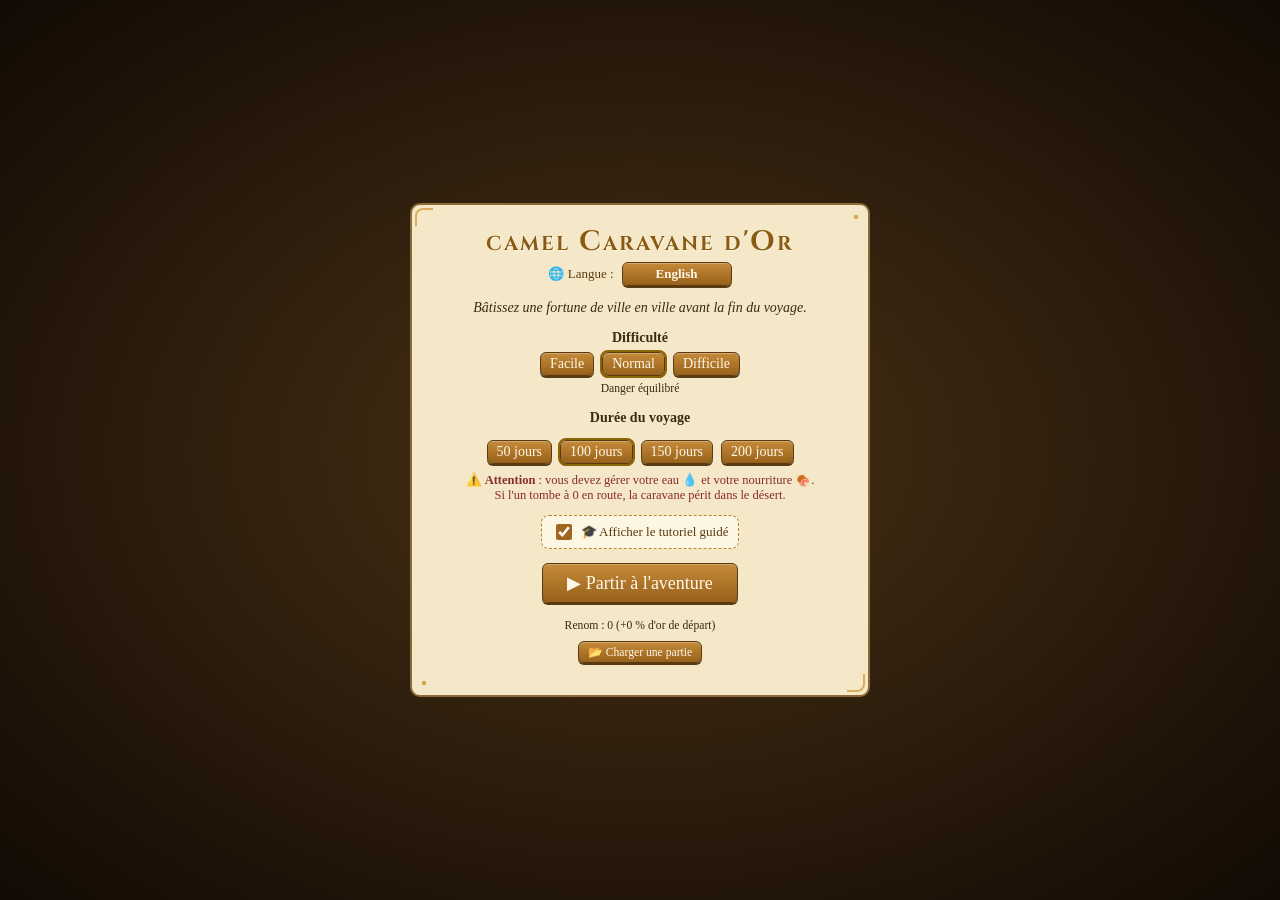
<file: index.html>
<!DOCTYPE html>
<html lang="fr">
<head>
<meta charset="utf-8">
<meta name="viewport" content="width=device-width,initial-scale=1,maximum-scale=1,user-scalable=no,viewport-fit=cover">
<title>Caravane d'Or</title>
<link rel="preconnect" href="https://fonts.googleapis.com">
<link rel="preconnect" href="https://fonts.gstatic.com" crossorigin>
<link href="https://fonts.googleapis.com/css2?family=Cinzel:wght@600;700&family=IM+Fell+English:ital@0;1&display=swap" rel="stylesheet">
<link rel="stylesheet" href="css/style.css">
<link rel="stylesheet" href="css/interface-marche.css">
<link rel="stylesheet" href="css/parchemin.css">
<link rel="stylesheet" href="css/tutorial.css">
<link rel="stylesheet" href="css/event-popup.css">
</head>
<body>
<header>
<h1>camel Caravane d'Or</h1>
<span id="phase">🌅 Jour</span><span class="stat-box gold"><i class="ico ico-coin"></i><b id="gold">0</b></span><span class="stat-box">Richesse <b id="wealth">0</b></span><span class="stat-box">Jour <b id="day">0</b></span><span class="stat-box"><i class="ico ico-compass"></i><b id="km">0</b> km</span><span class="stat-box" id="water-box"><i class="ico ico-water"></i><b id="water">20</b></span><span class="stat-box" id="food-box"><i class="ico ico-meat"></i><b id="food">20</b></span><span class="stat-box renom"><i class="ico ico-star"></i><b id="ren">0</b></span><span id="sp"></span>
<button onclick="confirmNewGame()">Nouvelle carte</button><button onclick="saveGame()" title="Sauvegarder">💾</button><button onclick="loadGame()" title="Charger">📂</button><button onclick="giveUp()" title="Abandonner">🏳️</button><button onclick="toMenu()" title="Menu principal">☰ Menu</button><button onclick="SND=!SND;this.textContent=SND?'🔔':'🔇'">🔔</button><button id="btn-music" onclick="toggleMusic()">🎵</button><button onclick="toggleFullscreen()" id="btn-fullscreen" title="Plein écran / 16:9">⛶</button><div class="barwrap"><i id="barf"></i></div>
</header>
<div class="main" id="main-container">
  <div class="canvas-box">
    <canvas id="cv"></canvas>
    <div id="tip"></div>
    <div id="pops"></div>
    <div id="info" style="min-height:32px"></div>
    <div id="quick" style="display:flex;flex-wrap:wrap;gap:4px"></div>
  </div>
  <div class="log-box closed" id="log-container" onclick="toggleLog()"><div class="log-header">📜 Journal <span id="log-icon">▲</span></div><div id="log"></div></div>
</div>
<div id="overlay-panel" class="overlay-panel hidden">
  <div class="wrap">
    <div class="overlay-header">
      <div class="tabs">
        <button id="tm" onclick="tab='m';ui()">Marché</button>
        <button id="ta" onclick="tab='a';ui()">🔨 Ateliers</button>
        <button id="tu" onclick="tab='u';ui()">Améliorations</button>
        <button id="tc" onclick="tab='c';ui()">📜 Contrats</button>
        <button id="ts" onclick="tab='s';ui()">📊</button>
      </div>
      <div class="overlay-gold" title="Or disponible"><i class="ico ico-coin"></i> Or : <b id="gold-panel">0</b></div>
      <button class="overlay-close" onclick="closePanel()">✕</button>
    </div>
    <div id="panel" class="wrap-content" style="padding:10px; overflow-y:auto;"></div>
  </div>
</div>
<div id="menu"><div class="box"><h1>camel Caravane d'Or</h1><p class="lang-row"><span>🌐 Langue :</span> <button id="lang-toggle" onclick="toggleLanguage()">English</button></p><p><i>Bâtissez une fortune de ville en ville avant la fin du voyage.</i></p><b>Difficulté</b><div class="opt" id="optd"></div><small id="dd"></small><p><b>Durée du voyage</b></p><div class="opt" id="optt"></div><p style="color:#8a2a2a;font-size:12.5px;margin-top:8px">⚠️ <b>Attention</b> : vous devez gérer votre eau 💧 et votre nourriture 🍖.<br>Si l'un tombe à 0 en route, la caravane périt dans le désert.</p><p class="tuto-option"><label><input type="checkbox" id="tuto-enabled" checked> 🎓 Afficher le tutoriel guidé</label></p>
<p><button style="font-size:18px;padding:8px 24px" onclick="startGame()">▶ Partir à l'aventure</button></p><div id="menuhs"></div><p style="margin-top:8px"><small><button onclick="loadGame()">📂 Charger une partie</button></small></p></div></div>
<div id="end"><div class="box" id="endb"></div></div>
<div id="dead"></div>
<script src="js/engine.js"></script><script src="js/market.js"></script><script src="js/storage.js"></script><script src="js/main.js"></script><script src="js/tutorial.js"></script><script src="js/event-popup.js"></script><script src="js/market-ui.js"></script><script src="js/map-zoom.js"></script><script src="js/i18n.js"></script>
</body>
</html>
</file>
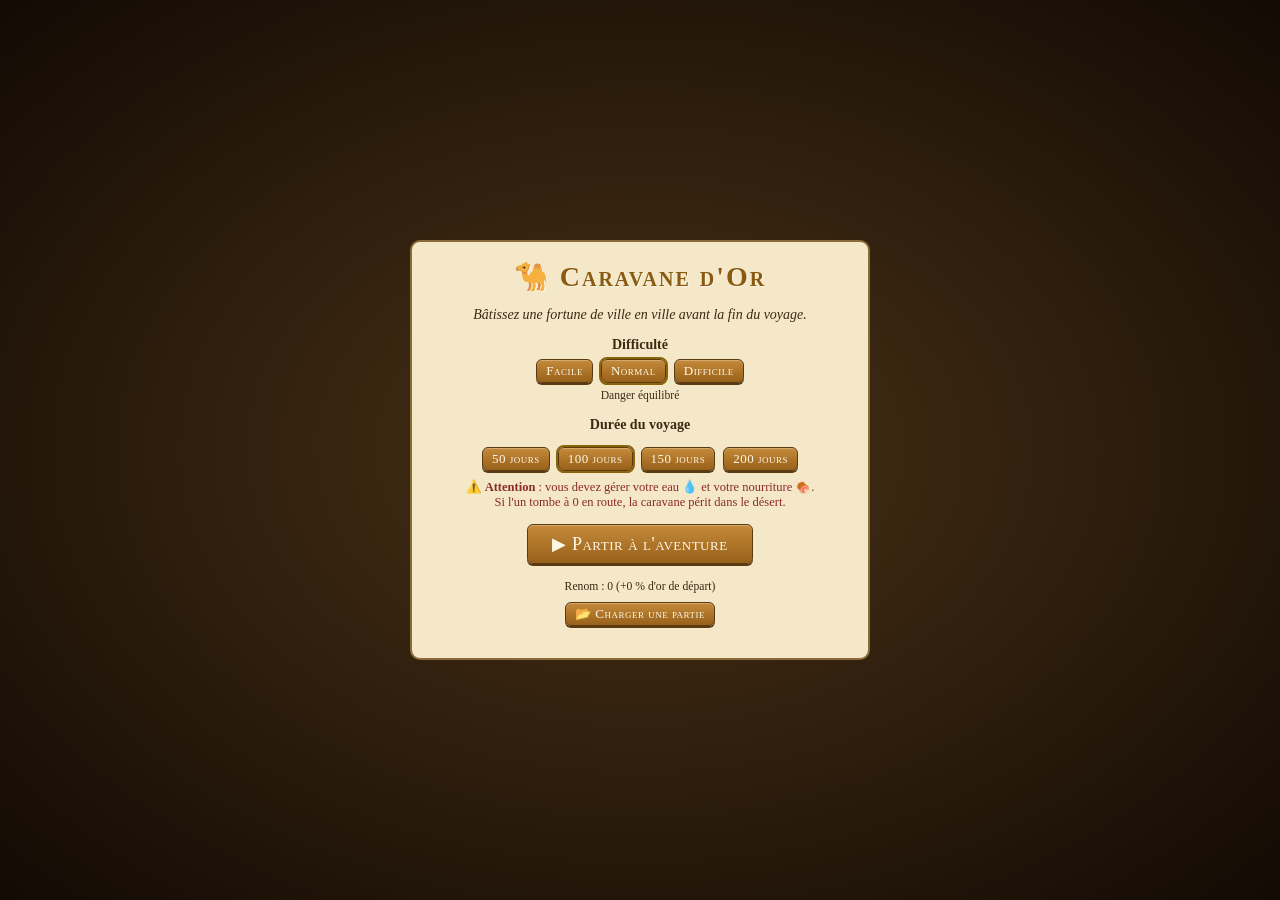
<file: index.html.html>
<!DOCTYPE html><html lang="fr"><head><meta charset="utf-8"><meta name="viewport" content="width=device-width,initial-scale=1,viewport-fit=cover"><title>Caravane d'Or</title>
<style>
:root{--bg:#e9d9b0;--pn:#f4e8c8;--ink:#3b2a14;--ac:#a0661e;--gold:#8a6508;--bd:#8b6a3a;--bad:#a33;--ok:#3a7a2a;box-sizing:border-box}
@media(prefers-color-scheme:dark){:root:not([data-theme=light]){--bg:#1f160b;--pn:#33261a;--ink:#f0e2bd;--ac:#d9a04a;--gold:#f1c453;--bd:#7a5c30;--bad:#e86a5a;--ok:#8fcf6e}}
:root[data-theme=dark]{--bg:#1f160b;--pn:#33261a;--ink:#f0e2bd;--ac:#d9a04a;--gold:#f1c453;--bd:#7a5c30;--bad:#e86a5a;--ok:#8fcf6e}
*{box-sizing:border-box}
html,body{margin:0;padding:0;height:100%;overflow:hidden}
body{background:var(--bg);color:var(--ink);font:14px Georgia,serif;
     display:flex;flex-direction:column;gap:6px;
     padding:6px;padding-top:calc(6px + env(safe-area-inset-top,0px));
     padding-bottom:calc(6px + env(safe-area-inset-bottom,0px))}

header{display:flex;flex-wrap:wrap;gap:6px 12px;align-items:center;
  background:linear-gradient(#3a2610,#241608);color:#f0e2bd;
  border:2px solid #7a5420;border-radius:8px;padding:6px 10px;
  position:relative;box-shadow:0 3px 8px #0006;flex-shrink:0}
header b{color:#f1c453;font-size:15px}
h1{font-size:18px;margin:0;flex:0 0 auto;color:#f1c453;font-variant:small-caps;letter-spacing:2px}
.barwrap{flex:1 1 100%;height:5px;background:#0008;border-radius:3px}
.barwrap>i{display:block;height:100%;width:0;background:linear-gradient(90deg,#b8860b,#f1c453);border-radius:3px;transition:width .3s}

.stat-box{display:flex;align-items:center;gap:4px;padding:2px 6px;border-radius:5px;background:#00000055;transition:.3s}
.stat-box.low{background:#a8323255;color:#ffb0b0}
.stat-box.critical{background:#a83232aa;color:#fff;animation:blinkStat 1s infinite}
@keyframes blinkStat{50%{opacity:.5}}

button{background:linear-gradient(#c58a3a,#98611a);color:#fff8e6;
  border:1px solid #5a3a10;box-shadow:0 2px 0 #5a3a10,inset 0 1px 0 #ffffff44;
  border-radius:6px;padding:3px 9px;cursor:pointer;font:inherit;font-size:13px;
  font-variant:small-caps;letter-spacing:.5px}
button:active{transform:translateY(1px)}
button:disabled{opacity:.4;cursor:default}
button:not(:disabled):hover{filter:brightness(1.12)}
tr:hover td{background:#b8860b1f}
button.on{outline:2px solid var(--gold)}

.main{flex:1;min-height:0;display:grid;
      grid-template-columns:minmax(0,1.6fr) minmax(320px,1fr);gap:6px}
.left-col{display:flex;flex-direction:column;gap:6px;min-height:0;min-width:0}
.right-col{display:flex;flex-direction:column;gap:6px;min-height:0;min-width:0}

.canvas-box{flex:1;min-height:0;display:flex;flex-direction:column;
            position:relative;padding:6px;
            background:var(--pn);border:2px solid var(--bd);border-radius:10px;
            box-shadow:0 3px 8px #0004,inset 0 0 30px #b8860b22}
.canvas-box>canvas{flex:1;min-height:0;width:100%;display:block;
                   border-radius:6px;cursor:pointer;box-shadow:inset 0 0 0 2px #5a3a10}
.canvas-box>#info,.canvas-box>#quick{flex-shrink:0;font-size:12.5px;margin-top:4px}

.log-box{flex-shrink:0;max-height:110px;overflow-y:auto;padding:6px;
         background:var(--pn);border:2px solid var(--bd);border-radius:10px;
         box-shadow:0 3px 8px #0004,inset 0 0 30px #b8860b22}

.panel-box{flex:1;min-height:0;overflow:hidden;display:flex;flex-direction:column;padding:6px;
           background:var(--pn);border:2px solid var(--bd);border-radius:10px;
           box-shadow:0 3px 8px #0004,inset 0 0 30px #b8860b22}
.panel-box>.wrap{flex:1;min-height:0;overflow-y:auto}

.contracts-box{flex-shrink:0;height:240px;overflow-y:auto;padding:6px;
               background:var(--pn);border:2px solid var(--bd);border-radius:10px;
               box-shadow:0 3px 8px #0004,inset 0 0 30px #b8860b22}
.contracts-title{font-weight:bold;font-size:14px;color:#4a3010;
                 margin:0 0 4px;font-variant:small-caps;letter-spacing:1px;
                 border-bottom:1px dashed #b8862a;padding-bottom:3px}

.contract-card{padding:5px 7px;margin-bottom:5px;border-radius:6px;
               border:1.5px solid #8b6a3a;background:#faf1d8ee;
               font-size:12px;line-height:1.35}
.contract-card.offer{background:#fdf6e3ee;border-color:#b8862a}
.contract-card.active{background:#eaf3faee;border-color:#4a90d9}
.contract-card.empty{color:#8a7c66;font-style:italic;text-align:center;
                     background:transparent;border-style:dashed}
.contract-line1{display:flex;justify-content:space-between;gap:6px;
                align-items:baseline;font-weight:bold}
.contract-line1 b{font-size:12.5px;color:#3b2a14}
.contract-days{font-size:10.5px;background:#8b6a3a;color:#fff;
               padding:1px 5px;border-radius:8px;white-space:nowrap}
.contract-days.urgent{background:#c0392b;animation:blink 1s infinite}
@keyframes blink{50%{opacity:.6}}
.contract-line2{font-size:11.5px;color:#5a3a10;margin-top:1px}
.contract-line3{font-size:11.5px;color:#8a6508;margin-top:1px}
.contract-progress{font-size:11px;color:#4a3010;margin-top:2px;font-style:italic}
.contract-actions{display:flex;gap:4px;margin-top:4px}
.contract-actions button{font-size:11px;padding:2px 8px;flex:1}

.recipe{padding:7px;margin-bottom:6px;border-radius:6px;
        border:1.5px solid #8b6a3a;background:#faf1d8ee;font-size:12.5px}
.recipe-title{font-weight:bold;font-size:14px;color:#3b2a14;margin-bottom:2px}
.recipe-formula{color:#5a3a10;font-size:12px;margin-bottom:3px}
.recipe-price{color:#8a6508;font-size:11.5px;font-style:italic;margin-bottom:4px}
.recipe button{width:100%;padding:4px}

.supply-row{display:flex;align-items:center;gap:6px;padding:6px 8px;
  background:#faf1d8; border:1.5px solid #8b6a3a; border-radius:6px; margin-bottom:6px;
  font-size:13px}
.supply-row .icon{font-size:20px}
.supply-row .label{flex:1;font-weight:bold;color:#3b2a14}
.supply-row .qty{font-weight:bold;color:#8a6508;font-size:15px;margin-right:4px}
.supply-row .qty.crit{color:#c0392b}
.supply-row button{padding:2px 7px;font-size:11px}

#tip{position:absolute;display:none;pointer-events:none;z-index:6;
  background:#f4e8c8;color:#3b2a14;border:2px solid #7a5420;border-radius:8px;
  padding:5px 8px;font-size:11.5px;box-shadow:0 4px 12px #0006;min-width:150px}
#tip h4{margin:0 0 2px;font-variant:small-caps;font-size:13px}
#tip div{display:flex;justify-content:space-between;gap:10px}
#tip .g{color:#2f6a1f}#tip .r{color:#a02020}

#log{font-size:12px;line-height:1.4}
#log div{padding:1px 0}
#log::-webkit-scrollbar,.wrap::-webkit-scrollbar,.contracts-box::-webkit-scrollbar{width:8px}
#log::-webkit-scrollbar-thumb,.wrap::-webkit-scrollbar-thumb,.contracts-box::-webkit-scrollbar-thumb{background:#b8862a;border-radius:4px}

#pops{position:absolute;right:20px;top:6px;pointer-events:none}
.pop{position:absolute;font-weight:bold;animation:up 1.2s forwards;white-space:nowrap;text-shadow:0 1px 2px #0008}
@keyframes up{to{transform:translateY(-34px);opacity:0}}

table{width:100%;border-collapse:collapse;font-size:12.5px}
td,th{padding:2px 3px;border-bottom:1px solid var(--bd);text-align:right}
td:first-child,th:first-child{text-align:left}
.tabs{display:flex;gap:4px;margin-bottom:5px;flex-shrink:0}
.g{color:var(--ok)}.r{color:var(--bad)}

#end{position:fixed;top:0;left:0;right:0;bottom:0;background:#000a;display:none;align-items:center;justify-content:center;z-index:20}
#end .box{max-width:380px;width:90%;text-align:center;padding:16px;background:var(--pn);border:2px solid var(--bd);border-radius:10px}
#menu{position:fixed;top:0;left:0;right:0;bottom:0;background:radial-gradient(#4a3216,#120a04);display:flex;align-items:center;justify-content:center;z-index:30;padding:12px}
#menu .box{max-width:460px;width:100%;text-align:center;padding:18px;background:var(--pn);border:2px solid var(--bd);border-radius:10px}
#menu h1{color:#8a5a10;font-size:28px;text-shadow:1px 1px 0 #fff8}
.opt{display:flex;gap:8px;justify-content:center;flex-wrap:wrap;margin:6px 0 4px}

/* ÉCRAN DE MORT */
#dead{position:fixed;top:0;left:0;right:0;bottom:0;z-index:100;display:none;
      align-items:center;justify-content:center;
      background:radial-gradient(circle at 50% 50%, #2a0808 0%, #000 75%);
      overflow:hidden}
#dead .box{position:relative;text-align:center;padding:30px 38px;
  background:linear-gradient(#2a1a0a,#150a04);
  border:3px solid #8a2a2a;border-radius:14px;
  color:#f0d0a0;max-width:560px;width:92%;z-index:2;
  box-shadow:0 0 60px #a00,inset 0 0 40px #400,0 20px 80px #000;
  animation:deadAppear .9s cubic-bezier(.2,1.4,.4,1)}
#dead .skull{font-size:76px;line-height:1;filter:drop-shadow(0 0 20px #a00);
  animation:skullPulse 2s infinite ease-in-out}
#dead h1{color:#e05050;font-size:36px;margin:6px 0 4px;letter-spacing:4px;
  font-variant:small-caps;
  text-shadow:0 0 20px #a00,0 0 40px #800;
  animation:deadPulse 1.6s infinite}
#dead .reason{color:#f0a060;font-size:16px;margin:6px 0 14px;font-style:italic}
#dead .lore{color:#a08060;font-size:13px;font-style:italic;margin:10px 0;line-height:1.5}
#dead .stats{color:#d0b080;font-size:14px;line-height:1.7;margin:14px 0 20px;
  border-top:1px solid #5a3020;border-bottom:1px solid #5a3020;padding:12px 0}
#dead .stats b{color:#f1c453}
#dead button{font-size:15px;padding:8px 20px;margin:0 4px;
  background:linear-gradient(#a83a3a,#6a1010);border-color:#300}
#dead button:hover{filter:brightness(1.15)}
@keyframes deadAppear{
  0%{transform:scale(.4) rotate(-8deg);opacity:0}
  60%{transform:scale(1.06) rotate(2deg);opacity:1}
  100%{transform:scale(1) rotate(0deg);opacity:1}
}
@keyframes deadPulse{
  0%,100%{text-shadow:0 0 20px #a00,0 0 40px #800}
  50%{text-shadow:0 0 34px #f44,0 0 70px #a00}
}
@keyframes skullPulse{
  0%,100%{transform:scale(1) rotate(-4deg)}
  50%{transform:scale(1.12) rotate(4deg)}
}
.drop{position:absolute;top:-60px;font-size:32px;pointer-events:none;
  opacity:0;z-index:1;animation:falling linear infinite}
@keyframes falling{
  0%{transform:translateY(-80px) rotate(0deg);opacity:0}
  10%{opacity:.85}
  90%{opacity:.6}
  100%{transform:translateY(110vh) rotate(540deg);opacity:0}
}
body.shake{animation:screenShake .6s}
@keyframes screenShake{
  0%,100%{transform:translate(0,0)}
  15%{transform:translate(-10px,6px)}
  30%{transform:translate(8px,-4px)}
  45%{transform:translate(-7px,5px)}
  60%{transform:translate(5px,-3px)}
  75%{transform:translate(-3px,2px)}
}

@media(max-width:820px){
  html,body{overflow:auto;height:auto}
  body{min-height:100vh}
  .main{grid-template-columns:1fr}
  .canvas-box{flex:none;height:55vh;min-height:320px}
  .log-box{max-height:140px}
  .contracts-box{height:auto;max-height:300px}
}
@media(max-width:600px){
  h1{font-size:15px}
  header b{font-size:13px}
  header{gap:4px 8px;padding:4px 8px}
  #dead h1{font-size:26px}
  #dead .skull{font-size:52px}
  #dead .box{padding:20px 18px}
}
</style></head><body>

<header>
  <h1>🐪 Caravane d'Or</h1>
  <span id="phase">🌅 Jour</span>
  <span class="stat-box gold">💰 <b id="gold">0</b></span>
  <span class="stat-box">Richesse <b id="wealth">0</b></span>
  <span class="stat-box">Jour <b id="day">0</b></span>
  <span class="stat-box">🧭 <b id="km">0</b> km</span>
  <span class="stat-box" id="water-box">💧 <b id="water">20</b></span>
  <span class="stat-box" id="food-box">🍖 <b id="food">20</b></span>
  <span class="stat-box renom">✦ <b id="ren">0</b></span>
  <span id="sp"></span>
  <button onclick="confirmNewGame()">Nouvelle carte</button>
  <button onclick="saveGame()" title="Sauvegarder (Ctrl+S)">💾</button>
  <button onclick="loadGame()" title="Charger (Ctrl+O)">📂</button>
  <button onclick="giveUp()" title="Abandonner la partie">🏳️</button>
  <button onclick="toMenu()">☰ Menu</button>
  <button onclick="SND=!SND;this.textContent=SND?'🔔':'🔕'">🔔</button>
  <button onclick="MUS=!MUS;this.textContent=MUS?'🎵':'🔇'">🎵</button>
  <div class="barwrap"><i id="barf"></i></div>
  <div id="pops"></div>
</header>

<div class="main">
  <div class="left-col">
    <div class="canvas-box">
      <canvas id="cv"></canvas>
      <div id="tip"></div>
      <div id="info" style="min-height:32px"></div>
      <div id="quick" style="display:flex;flex-wrap:wrap;gap:4px"></div>
    </div>
    <div class="log-box"><div id="log"></div></div>
  </div>
  <div class="right-col">
    <div class="panel-box">
      <div class="tabs">
        <button id="tm" onclick="tab='m';ui()">Marché</button>
        <button id="ta" onclick="tab='a';ui()">🔨 Ateliers</button>
        <button id="tu" onclick="tab='u';ui()">Améliorations</button>
        <button id="ts" onclick="tab='s';ui()">📊</button>
      </div>
      <div id="panel" class="wrap"></div>
    </div>
    <div class="contracts-box">
      <div class="contracts-title">📜 Contrats de livraison</div>
      <div id="contracts"></div>
    </div>
  </div>
</div>

<div id="menu"><div class="box">
  <h1>🐪 Caravane d'Or</h1>
  <p><i>Bâtissez une fortune de ville en ville avant la fin du voyage.</i></p>
  <b>Difficulté</b>
  <div class="opt" id="optd"></div>
  <small id="dd"></small>
  <p><b>Durée du voyage</b></p>
  <div class="opt" id="optt"></div>
  <p style="color:#8a2a2a;font-size:12.5px;margin-top:8px">
    ⚠️ <b>Attention</b> : vous devez gérer votre eau 💧 et votre nourriture 🍖.<br>
    Si l'un tombe à 0 en route, la caravane périt dans le désert.
  </p>
  <p><button style="font-size:18px;padding:8px 24px" onclick="startGame()">▶ Partir à l'aventure</button></p>
  <div id="menuhs"></div>
  <p style="margin-top:8px"><small><button onclick="loadGame()">📂 Charger une partie</button></small></p>
</div></div>

<div id="end"><div class="box" id="endb"></div></div>

<div id="dead"></div>

<script>
"use strict";
const $=i=>document.getElementById(i),R=Math.random,ri=(a,b)=>a+Math.floor(R()*(b-a+1)),pick=a=>a[ri(0,a.length-1)],cl=(v,a,b)=>Math.min(b,Math.max(a,v));

/* =========================================================
   MARCHANDISES
   ========================================================= */
const G=[
  ['Nourriture',10,'🌾'],['Bois',14,'🌲'],['Tissu',20,'🧵'],['Fer',26,'⛏️'],
  ['Épices',55,'🌶️'],['Soie',75,'🧣'],['Gemmes',110,'💎'],['Armes',65,'⚔️'],['Artefact',220,'🏺'],
  ['Pain',90,'🍞'],['Festin',240,'🍯'],['Tapis',320,'🎭'],['Bijou',480,'💍']
];
const N_GOODS = G.length;
const N_NAT = 9;

const RECIPES=[
  {out:9,  inputs:{0:2,1:1},  fee:15, desc:'2 Nourriture + 1 Bois'},
  {out:10, inputs:{4:2,0:1},  fee:40, desc:'2 Épices + 1 Nourriture'},
  {out:11, inputs:{5:2,2:1},  fee:50, desc:'2 Soie + 1 Tissu'},
  {out:12, inputs:{6:2,3:1},  fee:80, desc:'2 Gemmes + 1 Fer'}
];

const SUPPLY_MAX = 100;
const SUPPLY_START = 20;
const SUPPLY_RATE = 0.05;

function waterPrice(c){ return 2 + c.sz * 1; }
function foodPrice(c){  return 3 + c.sz * 1.5; }

function buyWater(n, city){
  if(!S || S.travel || S.over) return;
  const price = waterPrice(city);
  const maxAfford = Math.floor(S.gold / price);
  const maxSpace = SUPPLY_MAX - Math.floor(S.water);
  const qty = Math.min(n, maxAfford, maxSpace);
  if(qty <= 0){ sfx_error(); return; }
  const cost = Math.round(qty * price);
  S.gold -= cost;
  S.water += qty;
  S.stats.waterBought = (S.stats.waterBought||0) + qty;
  pop('+'+qty+' 💧','g'); ding(880,.04);
  log('Achat de '+qty+' eau pour '+cost+' or.','g');
  ui();
}
function buyFood(n, city){
  if(!S || S.travel || S.over) return;
  const price = Math.round(foodPrice(city));
  const maxAfford = Math.floor(S.gold / price);
  const maxSpace = SUPPLY_MAX - Math.floor(S.food);
  const qty = Math.min(n, maxAfford, maxSpace);
  if(qty <= 0){ sfx_error(); return; }
  const cost = Math.round(qty * price);
  S.gold -= cost;
  S.food += qty;
  S.stats.foodBought = (S.stats.foodBought||0) + qty;
  pop('+'+qty+' 🍖','g'); ding(880,.04);
  log('Achat de '+qty+' nourriture pour '+cost+' or.','g');
  ui();
}

const BI={désert:{c:'#d8b25c',p:[4,6],d:[0,1]},forêt:{c:'#6f9a4a',p:[1,0],d:[3,7]},côtière:{c:'#5a9ab0',p:[5,0],d:[3,1]},montagne:{c:'#9a8f86',p:[3,6],d:[0,2]},plaine:{c:'#a9bf5a',p:[0,2],d:[4,5]}};
const SZ=['village','bourg','cité','métropole'],SF=[.6,1,1.5,2.2],TS={plaine:1,forêt:.8,montagne:.55,désert:.7,côte:.95},TT=Object.keys(TS);
let TOTAL=100,DIFF=1;
const U=[['cap','Capacité','+15 charges, +1 chameau de bât',120],['spd','Vitesse','+15 % de vitesse',150],['grd','Gardes','+1 garde anti-bandits',100],['neg','Négociation','-4 % achat / +4 % vente',140],['sc','Éclaireurs','révèle routes, villes, événements',130]];
const EVN={fest:'🎉 Festival',fam:'🌾 Famine',war:'⚔️ Guerre',epi:'☣️ Épidémie'};
let S,speed=1,tab='m',sel=null,last=0,meta=ld('cd_meta',{ren:0}),scores=ld('cd_hs',[]);
function ld(k,d){try{return JSON.parse(localStorage.getItem(k))||d}catch(e){return d}}
function sv(k,v){try{localStorage.setItem(k,JSON.stringify(v))}catch(e){}}

const ref=(c,g)=>(g==8?5:30)*SF[c.sz];
function eq(c,g){let m=c.p.includes(g)?2.2:c.d.includes(g)?.3:1;const e=c.ev&&c.ev.t;if(e=='fam'&&g==0)m=.08;if(e=='war'&&(g==7||g==3))m=.1;return ref(c,g)*m}
function price(c,g){
  if(g >= N_NAT) return G[g][1] * (0.85 + c.sz * 0.15);
  return G[g][1]*cl(.4+.6/Math.max(c.s[g]/ref(c,g),.05),.4,2.8)*(g==8?c.am:1);
}
const buyP=(c,g)=>Math.max(1,Math.round(price(c,g)*1.06*(1-.04*S.up.neg)*(1-(c.rep||0)/1200)));
const sellP=(c,g)=>Math.max(1,Math.round(price(c,g)*.94*(1+.04*S.up.neg)*(c.ev&&c.ev.t=='fest'?1.3:1)*(1+(c.rep||0)/1200)));

const cap=()=>20+15*S.up.cap,load=()=>S.inv.reduce((a,b)=>a+b,0);
const cargoV=()=>S.inv.reduce((a,n,g)=>a+n*G[g][1],0);
const wealth=()=>Math.round(S.gold+cargoV()+S.spent);
const ucost=k=>Math.round(U.find(u=>u[0]==k)[3]*Math.pow(1.65,S.up[k]));
const scost=()=>Math.round(350*Math.pow(1.8,S.subs.length));
function log(t,c){S.log.unshift([t,c||'']);S.log.length=Math.min(S.log.length,40)}

function getPhaseInfo(){
  const t = S ? S.t : 0.3;
  if(t < 0.08) return {icon:'🌄', label:'Aube',  night:true};
  if(t < 0.20) return {icon:'🌅', label:'Matin', night:false};
  if(t < 0.55) return {icon:'☀️', label:'Jour',  night:false};
  if(t < 0.70) return {icon:'🌤️', label:'Après-midi', night:false};
  if(t < 0.82) return {icon:'🌆', label:'Crépuscule', night:false};
  if(t < 0.94) return {icon:'🌙', label:'Nuit',  night:true};
  return {icon:'🌌', label:'Nuit profonde', night:true};
}
function isNight(){ return getPhaseInfo().night; }

function getAmbient(t){
  const pts = [
    {t:0.00, c:[255,160,110], a:0.16},{t:0.10, c:[255,200,140], a:0.06},
    {t:0.22, c:[255,240,200], a:0.00},{t:0.62, c:[255,240,200], a:0.00},
    {t:0.74, c:[255,140,80],  a:0.14},{t:0.84, c:[100,80,140],  a:0.28},
    {t:0.92, c:[25,35,80],    a:0.46},{t:1.00, c:[25,35,80],    a:0.46}
  ];
  for(let i=0;i<pts.length-1;i++){
    if(t >= pts[i].t && t <= pts[i+1].t){
      const f=(t-pts[i].t)/(pts[i+1].t-pts[i].t);
      return { c: pts[i].c.map((v,j)=>Math.round(v+(pts[i+1].c[j]-v)*f)),
               a: pts[i].a + (pts[i+1].a - pts[i].a)*f };
    }
  }
  return {c:[25,35,80], a:0.46};
}

function fogRadius(){ return 3 + 2*(S.up.sc||0); }
function computeFog(){
  if(!S) return;
  const radius = fogRadius();
  const best = {};
  S.C.forEach(start => {
    if(!start.seen) return;
    const q = [[start.id, 0]];
    const vis = new Set([start.id]);
    while(q.length){
      const [id, d] = q.shift();
      if(best[id] === undefined || d < best[id]) best[id] = d;
      if(d >= radius) continue;
      S.C[id].adj.forEach(x => { if(!vis.has(x.to)){ vis.add(x.to); q.push([x.to, d+1]); } });
    }
  });
  S.C.forEach(c => { c.rumeur = c.seen || (best[c.id] !== undefined); });
}
const visibleCity = c => !!(c.seen || c.rumeur);

function newGame(){
 const a=['Al','Bel','Cor','Dun','El','Far','Gor','Hal','Isk','Kar','Lum','Mor','Nar','Os','Pel','Ras','Sol','Tar','Val'],b=['a','e','i','o','u','ia','ar','en'],d=['dor','mir','ton','ex','heim','bad','gard','ria','vik','sa'];
 const n=ri(12,22),C=[],used=new Set();let t=0;
 while(C.length<n&&t++<4000){const x=.05+R()*.9,y=.08+R()*.84;if(C.every(c=>Math.hypot((c.x-x)*1.6,c.y-y)>.13))C.push({x,y})}
 C.forEach((c,i)=>{let nm;do nm=pick(a)+pick(b)+pick(d);while(used.has(nm));used.add(nm);
  Object.assign(c,{id:i,name:nm,b:pick(Object.keys(BI)),sz:ri(0,3),am:.6+R()*1.2,ev:null,q:null,
    seen:false,rumeur:false,s:Array(N_GOODS).fill(0),adj:[],rep:0});
  const B=BI[c.b];c.p=[...B.p];c.d=[...B.d];if(R()<.5)c.p.push(ri(0,7));if(R()<.4)c.d.push(ri(0,7));if(R()<.4)c.p.push(8);else c.d.push(8);
  c.p=c.p.filter(g=>!c.d.includes(g));
  for(let g=0;g<N_NAT;g++)c.s[g]=eq(c,g)*(.7+R()*.6);
 });
 const E=[],dist=(p,q)=>Math.hypot((p.x-q.x)*1.6,p.y-q.y),has=(i,j)=>E.some(e=>(e.a==i&&e.b==j)||(e.a==j&&e.b==i));
 const add=(i,j)=>{const p=C[i],q=C[j];const ter=R()<.5?pick(TT):({désert:'désert',forêt:'forêt',côtière:'côte',montagne:'montagne',plaine:'plaine'})[R()<.5?p.b:q.b];
  const e={a:i,b:j,d:Math.round(dist(p,q)*170),t:ter,dg:cl(Math.round((ri(1,3)+(ter=='montagne'||ter=='désert'?1:0)+(R()<.2?1:0))*DIFF),1,5)};E.push(e);p.adj.push({to:j,e});q.adj.push({to:i,e})};
 const inT=new Set([0]);while(inT.size<C.length){let best=null;inT.forEach(i=>C.forEach((c,j)=>{if(!inT.has(j)){const dd=dist(C[i],c);if(!best||dd<best[0])best=[dd,i,j]}}));add(best[1],best[2]);inT.add(best[2])}
 C.forEach((c,i)=>C.map((o,j)=>[dist(c,o),j]).filter(x=>x[1]!=i).sort((x,y)=>x[0]-y[0]).slice(0,2).forEach(x=>{if(R()<.6&&!has(i,x[1])&&x[0]<.4)add(i,x[1])}));
 const cur=ri(0,C.length-1);C[cur].seen=true;C[cur].rumeur=true;
 S={C,E,cur,day:0,t:0.25,gold:Math.round(150*(1+.15*meta.ren)),inv:Array(N_GOODS).fill(0),
    water:SUPPLY_START, food:SUPPLY_START,
    up:{cap:0,spd:0,grd:0,neg:0,sc:0},subs:[],travel:null,path:[],km:0,log:[],spent:0,slow:0,over:false,
    stats:{bought:Array(N_GOODS).fill(0),sold:Array(N_GOODS).fill(0),
           spentOn:Array(N_GOODS).fill(0),earnedOn:Array(N_GOODS).fill(0),
           bestTrade:0,bestTradeInfo:null,totalProfit:0,deals:0,
           contractsDone:0,contractsFailed:0,crafted:0,ambushes:0,repelled:0,shortcuts:0,
           waterBought:0, foodBought:0, deaths:0}};
 S.contracts = [genContract(), genContract(), genContract()];
 computeFog();
 sel=null;
 $('end').style.display='none'; $('dead').style.display='none';
 log('Votre caravane quitte '+C[cur].name+'. Bonne route, marchand !');
 log('💧 Eau : 20 · 🍖 Nourriture : 20 — achetez-en dans les villes !','g');
 autoSave();ui();
 // Debug
 console.log('[Caravane] Nouvelle partie démarrée', {water: S.water, food: S.food});
}

function genContract(){
  const candidates = S.C.filter(c => c.id !== S.cur);
  const dest = candidates.length ? pick(candidates) : pick(S.C);
  const g = ri(0, 7);
  const qteBase = Math.max(3, Math.round(cap() * (0.25 + R() * 0.45)));
  const n = qteBase + dest.sz * 2;
  const baseVal = G[g][1] * n;
  const rew = Math.round(baseVal * (1.8 + R() * 0.6) + S.day * 2);
  const exp = S.day + ri(15, 25) + dest.sz * 3;
  const pen = Math.round(rew * 0.25);
  const repRew = 5 + dest.sz * 3;
  const repPen = 10 + dest.sz * 2;
  return { state: 'offer', g, n, city: dest.id, rew, exp, pen, repRew, repPen, offerExpires: S.day + 30 };
}
function acceptContract(idx){
  const c = S.contracts[idx];
  if(c.state !== 'offer') return;
  if(S.contracts.filter(x => x.state === 'active').length >= 3){ log('⚠️ 3 contrats actifs max.','r'); return; }
  c.state = 'active';
  log('📜 Contrat accepté : '+c.n+'× '+G[c.g][0]+' à '+S.C[c.city].name+' avant J'+c.exp+'.','g');
  ding(880,.05);ui();
}
function abandonContract(idx){
  const c = S.contracts[idx];
  if(c.state !== 'active') return;
  if(!confirm('Abandonner ce contrat ?\nPénalité : -'+c.pen+' or et -'+c.repPen+' réputation à '+S.C[c.city].name+'.')) return;
  S.gold = Math.max(0, S.gold - c.pen);
  S.C[c.city].rep = Math.max(-100, (S.C[c.city].rep||0) - c.repPen);
  log('📜 Contrat abandonné : -'+c.pen+' or, -'+c.repPen+' rép.','r');
  pop('-'+c.pen,'r');
  c.state = 'empty'; c.regenDay = S.day + ri(3, 6); ui();
}
function deliverContract(idx){
  const c = S.contracts[idx];
  if(c.state !== 'active') return;
  if(S.cur !== c.city){ log('⚠️ Vous devez être à '+S.C[c.city].name+'.','r'); return; }
  if(S.inv[c.g] < c.n){ log('⚠️ Il vous faut '+c.n+'× '+G[c.g][0]+'.','r'); return; }
  S.inv[c.g] -= c.n;
  S.gold += c.rew;
  const city = S.C[c.city];
  city.rep = Math.min(100, (city.rep||0) + c.repRew);
  S.stats.contractsDone = (S.stats.contractsDone||0) + 1;
  log('✅ Contrat livré à '+city.name+' : +'+c.rew+' or, +'+c.repRew+' rép. !','g');
  pop('+'+c.rew,'g');
  ding(1175,.05); setTimeout(()=>ding(1319,.05),100);
  c.state = 'empty'; c.regenDay = S.day + ri(4, 8); ui();
}
function tickContracts(){
  S.contracts.forEach(c => {
    if(c.state === 'active' && S.day > c.exp){
      S.gold = Math.max(0, S.gold - c.pen);
      S.C[c.city].rep = Math.max(-100, (S.C[c.city].rep||0) - c.repPen);
      S.stats.contractsFailed = (S.stats.contractsFailed||0) + 1;
      log('❌ Contrat expiré : -'+c.pen+' or à '+S.C[c.city].name+'.','r');
      pop('-'+c.pen,'r');
      c.state = 'empty'; c.regenDay = S.day + ri(3, 5);
    }
    if(c.state === 'empty' && S.day >= (c.regenDay||0)) Object.assign(c, genContract());
    if(c.state === 'offer' && S.day > (c.offerExpires||0)) Object.assign(c, genContract());
  });
}
function checkAutoDeliveries(){
  if(!S || S.travel || S.over) return;
  S.contracts.forEach((c, i) => {
    if(c.state === 'active' && c.city === S.cur && S.inv[c.g] >= c.n){
      setTimeout(() => {
        if(S.contracts[i] && S.contracts[i].state === 'active' &&
           S.contracts[i].city === S.cur && S.inv[S.contracts[i].g] >= S.contracts[i].n){
          deliverContract(i);
        }
      }, 500);
    }
  });
}

function canCraft(r){
  if(S.C[S.cur].sz < 1) return {ok:false, reason:'Atelier nécessite un bourg ou plus'};
  let totalIn = 0;
  for(const g in r.inputs){
    if(S.inv[+g] < r.inputs[g]) return {ok:false, reason:'Manque '+G[+g][0]};
    totalIn += r.inputs[g];
  }
  if(S.gold < r.fee) return {ok:false, reason:'Pas assez d\'or'};
  if(load() - totalIn + 1 > cap()) return {ok:false, reason:'Pas assez de place'};
  return {ok:true};
}
function craft(idx){
  if(closed()) return;
  const r = RECIPES[idx];
  const check = canCraft(r);
  if(!check.ok){ log('⚠️ '+check.reason+'.','r'); sfx_error(); return; }
  for(const g in r.inputs) S.inv[+g] -= r.inputs[g];
  S.gold -= r.fee;
  S.inv[r.out] = (S.inv[r.out]||0) + 1;
  S.stats.crafted = (S.stats.crafted||0) + 1;
  ding(880,.05); setTimeout(()=>ding(1175,.05),100);
  log('🔨 '+G[r.out][2]+' '+G[r.out][0]+' fabriqué (frais '+r.fee+' or).','g');
  pop('+1 '+G[r.out][2],'g');
  ui();
}
function sfx_error(){ if(AC && SND) tone(160, .15, 'sawtooth', .05); }

function hops(){const o=S.travel?S.travel.from:S.cur,h={[o]:0},q=[o];while(q.length){const i=q.shift();S.C[i].adj.forEach(x=>{if(!(x.to in h)){h[x.to]=h[i]+1;q.push(x.to)}})}return h}
const known=(c,h)=>c.seen||(c.rumeur && h[c.id]<=S.up.sc);
const rk=(e,h)=>Math.min(h[e.a],h[e.b])<=S.up.sc;

function go(id){if(S.travel||S.over||id==S.cur)return;const D={},P={},q=new Set(S.C.map(c=>c.id));S.C.forEach(c=>D[c.id]=1e9);D[S.cur]=0;
 while(q.size){let u=null;q.forEach(i=>{if(u==null||D[i]<D[u])u=i});q.delete(u);S.C[u].adj.forEach(x=>{const nd=D[u]+x.e.d;if(nd<D[x.to]){D[x.to]=nd;P[x.to]=u}})}
 const path=[];for(let i=id;i!=S.cur;i=P[i])path.unshift(i);S.path=path;leg()}
function leg(){const to=S.path.shift(),e=S.C[S.cur].adj.find(x=>x.to==to).e;S.travel={e,from:S.cur,to,pos:0,distSinceCheck:0};log('➡️ Départ vers '+S.C[to].name+' ('+e.d+' km, '+e.t+')');ui()}

function rollTravelEvent(T){
  const war = [S.C[T.from], S.C[T.to]].some(c => c.ev && c.ev.t=='war');
  const nightExtra = isNight() ? 1 : 0;
  const dg = T.e.dg + (war?2:0) + nightExtra;
  const pAmbush = (0.03 + 0.015*dg) * (0.5 + 0.5*DIFF);
  const x = R();
  if(x < pAmbush){
    const gd = S.up.grd;
    const pRepel = gd / (gd + dg*1.2 + 0.5);
    if(R() < pRepel){
      S.stats.repelled = (S.stats.repelled||0) + 1;
      swordClash(0.10);
      log('🛡️ Une bande de brigands est repoussée par vos gardes !','g');
    } else {
      S.stats.ambushes = (S.stats.ambushes||0) + 1;
      swordClash(0.18);
      const lossGold = Math.round(S.gold * (0.10 + R()*0.15) * Math.min(1.4, DIFF));
      S.gold = Math.max(0, S.gold - lossGold);
      let lossGoods = 0, lossName = '';
      const owned = [];
      for(let g=0;g<N_GOODS;g++) if(S.inv[g] > 0) owned.push(g);
      if(owned.length > 0){
        const g = pick(owned);
        const qte = Math.max(1, Math.floor(S.inv[g] * (0.15 + R()*0.20)));
        S.inv[g] -= qte;
        lossGoods = qte; lossName = G[g][0];
      }
      let msg = '🗡️ Embuscade ! -'+lossGold+' or';
      if(lossGoods > 0) msg += ', -'+lossGoods+' '+lossName;
      log(msg, 'r');
      pop('-'+lossGold, 'r');
      ui.travelFlash = performance.now();
    }
  } else {
    const y = R();
    if(y < 0.06){
      S.stats.shortcuts = (S.stats.shortcuts||0) + 1;
      T.pos = Math.min(T.e.d - 1, T.pos + T.e.d * 0.15);
      log('🧭 Vous découvrez un raccourci ! (+15 % du trajet)','g');
    } else if(y < 0.13){
      const g = ri(0,7);
      const n = Math.min(6, cap() - load());
      const p = Math.round(G[g][1] * 0.55);
      if(n > 0 && S.gold >= p*n){
        S.gold -= p*n; S.inv[g] += n;
        S.stats.bought[g] += n; S.stats.spentOn[g] += p*n;
        log('🧳 Marchand ambulant : '+n+'× '+G[g][2]+' '+G[g][0]+' à '+(p*n)+' or.','g');
      } else log('🧳 Vous croisez un marchand ambulant.');
    } else if(y < 0.22){
      if(S.slow <= 0){ S.slow = 3; log('⛈️ Intempéries : vitesse -50 % pendant 3 jours','r'); }
    } else if(y < 0.28){
      const o = ri(40, 180 + S.day*2);
      S.gold += o;
      log('💎 Cache abandonnée : +'+o+' or !','g');
      pop('+'+o,'g');
    }
  }
}

/* =========================================================
   DÉTECTION DE MORT — vérifiée à CHAQUE frame
   ========================================================= */
function checkDeath(){
  if(!S || S.over) return false;
  if(S.water <= 0 || !isFinite(S.water)){
    S.water = 0;
    console.log('[Caravane] MORT par déshydratation');
    gameOver('water');
    return true;
  }
  if(S.food <= 0 || !isFinite(S.food)){
    S.food = 0;
    console.log('[Caravane] MORT par famine');
    gameOver('food');
    return true;
  }
  return false;
}

function step(dt){
  if(S.over) return;
  const baseRate = 0.10;
  S.t += dt * baseRate * (speed || 1) * 0.3;
  if(S.travel){
    const T = S.travel;
    const nightBonus = isNight() ? 1.25 : 1;
    const v = 18 * (1 + 0.15*S.up.spd) * TS[T.e.t] * (S.slow>0?.5:1) * nightBonus;
    const dist = v * dt;
    T.pos += dist;
    S.km += dist;

    // Consommation eau/nourriture
    const consumed = dist * SUPPLY_RATE;
    S.water -= consumed;
    S.food  -= consumed;

    // Détection immédiate
    if(checkDeath()) return;

    // Événements tous les 20 km
    T.distSinceCheck = (T.distSinceCheck || 0) + dist;
    while(T.distSinceCheck >= 20 && !S.over){
      T.distSinceCheck -= 20;
      rollTravelEvent(T);
      if(T.pos >= T.e.d) break;
    }

    if(T.pos >= T.e.d){
      S.cur = T.to;
      S.travel = null;
      const c = S.C[S.cur];
      c.seen = true;
      log('📍 Arrivée à ' + c.name);
      computeFog();
      if(!c.q && R()<.3 && c.sz>0){
        const g = ri(0,7), n = ri(4,10);
        c.q = {g, n, rew:Math.round(n*G[g][1]*2), exp:S.day+15};
        log('📜 Quête à '+c.name+' : '+n+'× '+G[g][0]+' pour '+c.q.rew+' or');
      }
      checkAutoDeliveries();
      if(S.water < 8 || S.food < 8) log('⚠️ Provisions faibles ! Achetez eau/nourriture ici.','r');
      if(S.path.length && !(c.ev && 0)) leg(); else ui();
    }
  }
  while(S.t >= 1 && !S.over){ S.t -= 1; dayTick(); }
}

function dayTick(){
  S.day++;
  if(S.slow>0) S.slow--;
  S.C.forEach(c => {
    for(let g=0;g<N_NAT;g++) c.s[g] = Math.max(0, c.s[g] + (eq(c,g)-c.s[g])*.06 + (R()-.5)*.6);
    if(c.ev && --c.ev.left <= 0){ log('Fin : '+EVN[c.ev.t]+' à '+c.name); c.ev = null; }
    if(c.q && c.q.exp < S.day) c.q = null;
  });
  if(R()<.12){
    const c = pick(S.C);
    if(!c.ev){ const t=pick(['fest','fam','war','epi']); c.ev={t,left:ri(8,14)}; log(EVN[t]+' à '+c.name+' !', t=='fest'?'g':'r'); }
  }
  S.subs.forEach(s => {
    if(++s.t >= s.cyc){
      s.t = 0;
      const A = S.C[s.a], B = S.C[s.b];
      let m = 5;
      for(let g=0;g<8;g++) m = Math.max(m, price(B,g)-price(A,g), price(A,g)-price(B,g));
      if(R()<.15) log('🐫 Sous-caravane pillée.','r');
      else{
        const p = Math.round(m*(12+3*S.up.cap)*.5);
        S.gold += p;
        log('🐫 Sous-caravane : +'+p+' or','g');
        pop('+'+p,'g');
      }
    }
  });
  tickContracts();
  if(S.day%10===0) autoSave();
  ui();
  if(S.day >= TOTAL && !S.over) finish();
}

/* =========================================================
   GAME OVER — affichage garanti par inline styles
   ========================================================= */
function gameOver(cause){
  if(S.over) return;
  console.log('[Caravane] gameOver appelée, cause =', cause);
  S.over = true;
  S.travel = null;
  S.stats.deaths = (S.stats.deaths||0) + 1;

  // Son
  if(AC && SND){
    try{
      const t0 = AC.currentTime;
      [392, 330, 262, 196].forEach((f, i) => { tone(f, t0 + i*0.22, 0.5, 'sine', 0.12); });
      setTimeout(() => { if(AC && SND) noise(0.5, 0.08); }, 900);
    }catch(e){ console.log('Son erreur:', e); }
  }

  // Secousse
  document.body.classList.add('shake');
  setTimeout(() => document.body.classList.remove('shake'), 700);

  const data = cause === 'water'
    ? { icon:'💧', title:'MORT DE SOIF', reason:'Plus une seule goutte d\'eau dans les outres…',
        lore:'Les chameaux titubent. Le soleil implacable dessèche les gorges. La caravane s\'effondre dans les dunes.' }
    : { icon:'🍖', title:'MORT DE FAIM', reason:'Les provisions sont vides depuis trop longtemps…',
        lore:'Les bêtes refusent d\'avancer. Les estomacs crient famine. La caravane s\'arrête, puis s\'éteint, à jamais.' };

  const emojis = cause === 'water' ? ['💧','💧','💦'] : ['🍖','🥖','🦴'];
  let particles = '';
  for(let i = 0; i < 16; i++){
    const left = 5 + Math.random()*90;
    const delay = (Math.random()*3).toFixed(2);
    const dur = (2.5 + Math.random()*2).toFixed(2);
    const size = (20 + Math.random()*24).toFixed(0);
    const em = emojis[Math.floor(Math.random()*emojis.length)];
    particles += '<span class="drop" style="left:'+left+'%;animation-duration:'+dur+'s;animation-delay:'+delay+'s;font-size:'+size+'px">'+em+'</span>';
  }

  const score = wealth();
  const cityName = S.C[S.cur] ? S.C[S.cur].name : 'lieu inconnu';

  const html = particles +
    '<div class="box">' +
      '<div class="skull">'+data.icon+'</div>' +
      '<h1>'+data.title+'</h1>' +
      '<div class="reason">'+data.reason+'</div>' +
      '<div class="lore">'+data.lore+'</div>' +
      '<div class="stats">' +
        'Jour fatal : <b>J'+S.day+'</b> · Ville la plus proche : <b>'+cityName+'</b><br>' +
        'Or : <b>'+Math.round(S.gold)+'</b> · Cargaison : <b>'+Math.round(cargoV())+'</b><br>' +
        'Distance parcourue : <b>'+Math.round(S.km)+' km</b><br>' +
        'Score final : <b>'+score+'</b>' +
      '</div>' +
      '<button onclick="restartAfterDeath()">🔄 Nouvelle caravane</button>' +
      '<button onclick="deadToMenu()">☰ Menu</button>' +
    '</div>';

  const dEl = $('dead');
  dEl.innerHTML = html;
  // Force l'affichage par inline style (contourne tout problème CSS)
  dEl.style.position = 'fixed';
  dEl.style.top = '0';
  dEl.style.left = '0';
  dEl.style.right = '0';
  dEl.style.bottom = '0';
  dEl.style.zIndex = '100';
  dEl.style.display = 'flex';
  dEl.style.alignItems = 'center';
  dEl.style.justifyContent = 'center';
  dEl.style.background = 'radial-gradient(circle at 50% 50%, #2a0808 0%, #000 75%)';
  dEl.style.overflow = 'hidden';

  try{ localStorage.removeItem('cd_save'); }catch(e){}
  console.log('[Caravane] Écran de mort affiché');
}

function restartAfterDeath(){
  $('dead').style.display = 'none';
  newGame();
}
function deadToMenu(){
  $('dead').style.display = 'none';
  toMenu();
}

function giveUp(){
  if(!S || S.over) return;
  if(!confirm('Abandonner la partie en cours ?')) return;
  S.over = true;
  try{ localStorage.removeItem('cd_save'); }catch(e){}
  $('endb').innerHTML = '<h2>🏳️ Partie abandonnée</h2>' +
    '<p>Vous avez choisi de mettre fin à cette expédition.</p>' +
    '<p>Or amassé : <b>' + Math.round(S.gold) + '</b><br>' +
    'Jours : <b>' + S.day + '</b><br>' +
    'Distance : <b>' + Math.round(S.km) + ' km</b></p>' +
    '<p><button onclick="restartAfterGiveUp()">🔄 Nouvelle caravane</button> <button onclick="toMenu()">☰ Menu</button></p>';
  $('end').style.display = 'flex';
}
function restartAfterGiveUp(){
  $('end').style.display = 'none';
  newGame();
}

function finish(){
  if(S.over) return;
  S.over = true;
  const sc = wealth(), gain = Math.floor(sc/2000);
  scores.push({s:sc, d:new Date().toLocaleDateString(), m:TOTAL+' j · '+DL.find(d=>d[1]==DIFF)[0]});
  scores.sort((a,b)=>b.s-a.s); scores = scores.slice(0,8); sv('cd_hs', scores);
  meta.ren += gain; sv('cd_meta', meta);
  try{ localStorage.removeItem('cd_save'); }catch(e){}
  const cd = S.stats.contractsDone||0, cf = S.stats.contractsFailed||0,
        cr = S.stats.crafted||0, am = S.stats.ambushes||0, rp = S.stats.repelled||0;
  $('endb').innerHTML = '<h2>Fin du voyage</h2><p>Or : '+Math.round(S.gold)+
    '<br>Marchandises : '+Math.round(cargoV())+
    '<br>Améliorations : '+S.spent+
    '<br>Contrats livrés : '+cd+' / échoués : '+cf+
    '<br>Objets fabriqués : '+cr+
    '<br>Embuscades subies : '+am+' / repoussées : '+rp+
    '<br><b style="font-size:18px">Score : '+sc+'</b></p>'+
    '<p>Renom gagné : +'+gain+' (+15 % d\'or de départ chacun)</p>'+
    '<b>Meilleurs scores</b>'+scores.map((x,i)=>'<div>'+(i+1)+'. '+x.s+' <small>'+x.d+(x.m?' · '+x.m:'')+'</small></div>').join('')+
    '<p><button onclick="restartAfterGiveUp()">Nouvelle partie</button> <button onclick="toMenu()">Menu principal</button></p>';
  $('end').style.display = 'flex';
}

function pop(t,c){
  if(c=='g'){ ding(988,.04); setTimeout(()=>ding(1319,.035),90); }
  if(navigator.vibrate) try{ navigator.vibrate(c=='g'?15:[10,30,10]); }catch(e){}
  const e = document.createElement('div');
  e.className = 'pop '+c; e.textContent = t;
  $('pops').appendChild(e);
  setTimeout(()=>e.remove(), 1200);
}
function closed(){ return S.travel || S.over || (S.C[S.cur].ev && S.C[S.cur].ev.t=='epi'); }

function buy(g,n){
  if(closed()) return;
  const c = S.C[S.cur];
  let k=0, sp=0;
  while(k<n && load()<cap() && (c.s[g]||0)>=1){
    const p = buyP(c,g);
    if(S.gold < p) break;
    S.gold -= p; sp += p;
    S.inv[g]++; c.s[g]--;
    k++; S.stats.bought[g]++; S.stats.spentOn[g] += p;
  }
  if(k){ pop('-'+sp,'r'); ding(1175,.035); setTimeout(()=>ding(880,.03),90); }
  ui();
}
function sell(g,n){
  if(closed()) return;
  const c = S.C[S.cur];
  let k=0, gn=0;
  const avgBuy = S.stats.bought[g]>0 ? S.stats.spentOn[g]/S.stats.bought[g] : G[g][1];
  while(k<n && S.inv[g]>0){
    const p = sellP(c,g);
    S.gold += p; gn += p;
    S.inv[g]--; c.s[g]++;
    k++; S.stats.sold[g]++; S.stats.earnedOn[g] += p;
    const profit = Math.round(p - avgBuy);
    S.stats.totalProfit += profit;
    S.stats.deals++;
    if(profit > S.stats.bestTrade){
      S.stats.bestTrade = profit;
      S.stats.bestTradeInfo = {g, day:S.day, city:c.name, profit};
    }
  }
  if(k) pop('+'+gn,'g');
  ui();
}
function deliver(){
  const c = S.C[S.cur], q = c.q;
  if(closed() || !q || S.inv[q.g] < q.n) return;
  S.inv[q.g] -= q.n;
  S.gold += q.rew;
  pop('+'+q.rew,'g');
  log('📜 Quête accomplie à '+c.name+' : +'+q.rew+' or','g');
  c.q = null; ui();
}
function upg(k){
  const p = ucost(k);
  if(S.gold<p || S.up[k]>=10) return;
  S.gold -= p; S.spent += p; S.up[k]++;
  pop('-'+p,'r');
  computeFog();
  ui();
}
function addSub(){
  const p = scost();
  if(S.gold<p || S.subs.length>=8) return;
  const e = pick(S.E);
  S.gold -= p; S.spent += p;
  S.subs.push({a:e.a, b:e.b, t:0, cyc:Math.round(e.d/12)+3});
  log('🐫 Sous-caravane recrutée : '+S.C[e.a].name+' ↔ '+S.C[e.b].name);
  pop('-'+p,'r'); ui();
}

function saveGame(){
  if(!S || S.over) return;
  try{
    localStorage.setItem('cd_save', JSON.stringify({
      S:{C:S.C, E:S.E, cur:S.cur, day:S.day, t:S.t, gold:S.gold, inv:S.inv,
         water:S.water, food:S.food,
         up:S.up, subs:S.subs, km:S.km, log:S.log, spent:S.spent, slow:S.slow,
         stats:S.stats, contracts:S.contracts},
      TOTAL, DIFF, meta
    }));
    log('💾 Partie sauvegardée.','g'); pop('💾','g');
  }catch(e){ log('⚠️ Erreur de sauvegarde.','r'); }
}
function fixSave(d){
  const St = d.S;
  if(!St.stats) St.stats = {};
  ['bought','sold','spentOn','earnedOn'].forEach(k => {
    if(!Array.isArray(St.stats[k])) St.stats[k] = Array(N_GOODS).fill(0);
    while(St.stats[k].length < N_GOODS) St.stats[k].push(0);
  });
  ['totalProfit','deals','bestTrade','contractsDone','contractsFailed','crafted',
   'ambushes','repelled','shortcuts','waterBought','foodBought','deaths'].forEach(k => {
    if(typeof St.stats[k] !== 'number') St.stats[k] = 0;
  });
  if(!Array.isArray(St.inv)) St.inv = Array(N_GOODS).fill(0);
  while(St.inv.length < N_GOODS) St.inv.push(0);
  if(typeof St.water !== 'number' || !isFinite(St.water)) St.water = SUPPLY_START;
  if(typeof St.food !== 'number' || !isFinite(St.food)) St.food = SUPPLY_START;
  St.C.forEach(c => {
    if(!Array.isArray(c.s)) c.s = Array(N_GOODS).fill(0);
    while(c.s.length < N_GOODS) c.s.push(0);
    if(typeof c.rep !== 'number') c.rep = 0;
    if(typeof c.seen !== 'boolean') c.seen = false;
    if(typeof c.rumeur !== 'boolean') c.rumeur = false;
  });
  if(!Array.isArray(St.contracts) || St.contracts.length !== 3){
    St.contracts = [genContract(), genContract(), genContract()];
  }
  if(typeof St.t !== 'number' || St.t < 0 || St.t >= 1) St.t = 0.25;
  return d;
}
function loadGame(){
  try{
    const raw = localStorage.getItem('cd_save');
    if(!raw){ log('Aucune sauvegarde trouvée.','r'); return; }
    if(S && !S.over && !confirm('Charger la sauvegarde ? La partie en cours sera perdue.')) return;
    const d = fixSave(JSON.parse(raw));
    S = Object.assign({travel:null, path:[], over:false}, d.S);
    TOTAL = d.TOTAL||100; DIFF = d.DIFF||1; meta = d.meta||meta;
    sel = null;
    $('end').style.display = 'none';
    $('dead').style.display = 'none';
    $('menu').style.display = 'none';
    computeFog();
    log('📂 Partie chargée.','g'); pop('📂','g'); ui();
  }catch(e){ log('⚠️ Erreur de chargement.','r'); }
}
function autoSave(){
  if(S && !S.over) try{
    localStorage.setItem('cd_save', JSON.stringify({
      S:{C:S.C, E:S.E, cur:S.cur, day:S.day, t:S.t, gold:S.gold, inv:S.inv,
         water:S.water, food:S.food,
         up:S.up, subs:S.subs, km:S.km, log:S.log, spent:S.spent, slow:S.slow,
         stats:S.stats, contracts:S.contracts},
      TOTAL, DIFF, meta
    }));
  }catch(e){}
}

function renderContracts(){
  if(!S || !S.contracts) return '';
  return S.contracts.map((c,i) => {
    if(c.state === 'empty'){
      const waitDays = Math.max(0, (c.regenDay||0) - S.day);
      return '<div class="contract-card empty">⏳ Nouveau contrat dans '+waitDays+' j</div>';
    }
    const dest = S.C[c.city];
    const good = G[c.g];
    const have = S.inv[c.g];
    const daysLeft = c.exp - S.day;
    const isActive = c.state === 'active';
    const atDest = S.cur === c.city;
    const canDeliver = isActive && atDest && have >= c.n;
    let card = '<div class="contract-card '+(isActive?'active':'offer')+'">';
    card += '<div class="contract-line1"><b>📜 Livrer '+c.n+'× '+good[2]+' '+good[0]+'</b>';
    card += '<span class="contract-days '+(daysLeft<5?'urgent':'')+'">J'+c.exp+' ('+daysLeft+'j)</span></div>';
    card += '<div class="contract-line2">à <b>'+dest.name+'</b> <small>('+SZ[dest.sz]+')</small></div>';
    card += '<div class="contract-line3">💰 '+c.rew+' or · ⭐ +'+c.repRew+' rép.</div>';
    if(isActive){
      card += '<div class="contract-progress">Stock : '+have+' / '+c.n+(atDest?' <b>(vous y êtes !)</b>':'')+'</div>';
      card += '<div class="contract-actions">';
      card += '<button '+(canDeliver?'':'disabled')+' onclick="deliverContract('+i+')">Livrer</button>';
      card += '<button onclick="abandonContract('+i+')">Abandonner</button>';
      card += '</div>';
    } else {
      card += '<div class="contract-actions"><button onclick="acceptContract('+i+')">Accepter</button></div>';
    }
    card += '</div>';
    return card;
  }).join('');
}

function htmlAteliers(){
  const city = S.C[S.cur];
  let h = '';
  if(city.sz < 1){
    h += '<p class="r">⚠️ Les ateliers ne sont disponibles qu\'à partir des <b>bourgs</b>. Cette ville est un '+SZ[city.sz]+'.</p>';
  } else {
    h += '<p style="margin:0 0 8px;font-size:12.5px;color:#5a3a10">Transformez vos marchandises en produits de luxe. Les <b>grandes villes paient mieux</b>.</p>';
  }
  RECIPES.forEach((r, i) => {
    const out = G[r.out];
    const check = canCraft(r);
    const unitSell = sellP(city, r.out);
    let totalCost = r.fee;
    let inputsStr = [];
    for(const g in r.inputs){
      const need = r.inputs[g];
      const own = S.inv[+g];
      const avgBuy = S.stats.bought[+g] > 0 ? S.stats.spentOn[+g]/S.stats.bought[+g] : G[+g][1];
      totalCost += avgBuy * need;
      const have = own >= need ? 'g' : 'r';
      inputsStr.push('<span class="'+have+'">'+need+'× '+G[+g][2]+' '+G[+g][0]+'</span>');
    }
    const profit = Math.round(unitSell - totalCost);
    h += '<div class="recipe">';
    h += '<div class="recipe-title">'+out[2]+' '+out[0]+'</div>';
    h += '<div class="recipe-formula">'+inputsStr.join(' + ')+' + <b>'+r.fee+' or</b> frais</div>';
    h += '<div class="recipe-price">Vente ici : ~'+unitSell+' or · '+
         (profit >= 0 ? '<span class="g">marge +'+profit+'</span>' : '<span class="r">marge '+profit+'</span>')+'</div>';
    h += '<button '+(check.ok?'':'disabled')+' onclick="craft('+i+')">'+
         (check.ok ? '🔨 Fabriquer' : '⚠️ '+check.reason)+'</button>';
    h += '</div>';
  });
  return h;
}

function htmlSupplies(city){
  const wp = waterPrice(city);
  const fp = Math.round(foodPrice(city));
  const w = Math.floor(S.water);
  const f = Math.floor(S.food);
  const wCls = w < 5 ? 'crit' : '';
  const fCls = f < 5 ? 'crit' : '';
  const wMax = Math.min(Math.floor(S.gold/wp), SUPPLY_MAX - w);
  const fMax = Math.min(Math.floor(S.gold/fp), SUPPLY_MAX - f);

  let h = '<div style="border:1.5px dashed #8b6a3a;border-radius:6px;padding:6px;margin-bottom:8px;background:#fdf6e3">';
  h += '<div style="font-weight:bold;color:#3b2a14;font-size:12.5px;margin-bottom:4px">🥤 Ravitaillement (indispensable en voyage)</div>';

  h += '<div class="supply-row">';
  h += '<span class="icon">💧</span><span class="label">Eau</span>';
  h += '<span class="qty '+wCls+'">'+w+'/'+SUPPLY_MAX+'</span>';
  h += '<button '+(wMax>=1?'':'disabled')+' onclick="buyWater(1, S.C[S.cur])" title="1 eau pour '+wp+' or">+1</button>';
  h += '<button '+(wMax>=10?'':'disabled')+' onclick="buyWater(10, S.C[S.cur])" title="10 eau pour '+(wp*10)+' or">+10</button>';
  h += '<button '+(wMax>=1?'':'disabled')+' onclick="buyWater(999, S.C[S.cur])" title="Max">Max</button>';
  h += '<span style="font-size:11px;color:#8a6508;margin-left:4px">'+wp+' or/u</span>';
  h += '</div>';

  h += '<div class="supply-row" style="margin-bottom:0">';
  h += '<span class="icon">🍖</span><span class="label">Nourriture</span>';
  h += '<span class="qty '+fCls+'">'+f+'/'+SUPPLY_MAX+'</span>';
  h += '<button '+(fMax>=1?'':'disabled')+' onclick="buyFood(1, S.C[S.cur])" title="1 nourriture pour '+fp+' or">+1</button>';
  h += '<button '+(fMax>=10?'':'disabled')+' onclick="buyFood(10, S.C[S.cur])" title="10 nourriture pour '+(fp*10)+' or">+10</button>';
  h += '<button '+(fMax>=1?'':'disabled')+' onclick="buyFood(999, S.C[S.cur])" title="Max">Max</button>';
  h += '<span style="font-size:11px;color:#8a6508;margin-left:4px">'+fp+' or/u</span>';
  h += '</div>';

  const rangePerUnit = Math.round(1/SUPPLY_RATE);
  h += '<div style="font-size:10.5px;color:#8a7c66;margin-top:6px;font-style:italic">';
  h += 'Consommation : 1 unité / '+rangePerUnit+' km · ';
  h += 'Voyage possible restant : <b>'+Math.floor(Math.min(w, f) * rangePerUnit)+' km</b>';
  h += '</div></div>';
  return h;
}

function ui(){
  if(!S) return;
  const ph = getPhaseInfo();
  $('phase').textContent = ph.icon+' '+ph.label;

  const w = Math.floor(S.water);
  const f = Math.floor(S.food);
  $('water').textContent = w;
  $('food').textContent = f;
  const wb = $('water-box'), fb = $('food-box');
  wb.className = 'stat-box' + (w < 5 ? ' critical' : w < 12 ? ' low' : '');
  fb.className = 'stat-box' + (f < 5 ? ' critical' : f < 12 ? ' low' : '');

  $('gold').textContent = Math.round(S.gold);
  $('wealth').textContent = wealth();
  $('day').textContent = S.day+'/'+TOTAL;
  $('km').textContent = Math.round(S.km);
  $('ren').textContent = meta.ren;
  $('barf').style.width = Math.min(100, (S.day + S.t)/TOTAL*100)+'%';

  $('sp').innerHTML = [0,1,2,5].map(v =>
    '<button class="'+(speed==v?'on':'')+'" onclick="speed='+v+';ui()">'+(v?'x'+v:'⏸')+'</button>'
  ).join(' ');

  $('tm').className = tab=='m'?'on':'';
  $('ta').className = tab=='a'?'on':'';
  $('tu').className = tab=='u'?'on':'';
  $('ts').className = tab=='s'?'on':'';

  $('log').innerHTML = S.log.slice(0,7).map(l => '<div class="'+l[1]+'">'+l[0]+'</div>').join('');
  $('contracts').innerHTML = renderContracts();

  const h = hops(), c = S.C[S.cur];
  let html = '';

  if(tab == 'm'){
    if(S.travel){
      const pct = Math.round(S.travel.pos/S.travel.e.d*100);
      const remainingKm = Math.round(S.travel.e.d - S.travel.pos);
      const remainingUnits = (remainingKm * SUPPLY_RATE).toFixed(1);
      const canFinish = S.water >= remainingKm*SUPPLY_RATE && S.food >= remainingKm*SUPPLY_RATE;
      html = '<p>🐪 En route vers <b>'+S.C[S.travel.to].name+'</b>… ('+pct+' % — '+remainingKm+' km restants)</p>';
      html += '<p style="color:'+(canFinish?'#3a7a2a':'#c0392b')+';font-weight:bold">';
      html += canFinish ? '✅ Provisions suffisantes pour arriver' : '⚠️ Provisions INSUFFISANTES — vous n\'arriverez jamais !';
      html += '</p>';
      html += '<p style="font-size:12px;color:#8a7c66">Consommation restante : '+remainingUnits+' 💧 / '+remainingUnits+' 🍖</p>';
    } else {
      const rep = c.rep||0;
      const repCls = rep>0?'g':rep<0?'r':'';
      html = '<b>'+c.name+'</b> — '+SZ[c.sz]+' '+c.b+(c.ev?' · '+EVN[c.ev.t]:'')+'<br>';
      html += '<span class="'+repCls+'">⭐ Réputation : '+(rep>0?'+':'')+rep+'</span>';
      html += '<br>Charge : '+load()+'/'+cap()+'<br>';
      if(closed()) html += '<p class="r">Ville en quarantaine : le marché est fermé.</p>';
      if(!closed()) html += htmlSupplies(c);
      const visibleIdx = [];
      for(let i=0;i<N_NAT;i++) visibleIdx.push(i);
      for(let i=N_NAT;i<N_GOODS;i++){ if(S.inv[i] > 0 || c.s[i] > 0) visibleIdx.push(i); }
      html += '<table><tr><th>Bien</th><th>Stock</th><th>Achat</th><th>Vente</th><th>Sac</th><th></th></tr>';
      visibleIdx.forEach(i => {
        const g = G[i];
        const r = i < N_NAT ? price(c,i)/g[1] : 1;
        html += '<tr><td>'+g[2]+' '+g[0]+'</td><td>'+Math.floor(c.s[i]||0)+'</td>'+
          '<td class="'+(r<.9?'g':r>1.3?'r':'')+'">'+buyP(c,i)+'</td>'+
          '<td>'+sellP(c,i)+'</td><td>'+S.inv[i]+'</td>'+
          '<td style="white-space:nowrap"><button onclick="buy('+i+',1)">+1</button> '+
          '<button onclick="buy('+i+',10)">+10</button> '+
          '<button onclick="sell('+i+',1)">−1</button> '+
          '<button onclick="sell('+i+',999)">Tout</button></td></tr>';
      });
      html += '</table>';
      if(c.q) html += '<p>📜 Quête : '+c.q.n+'× '+G[c.q.g][0]+' → '+c.q.rew+' or (jusqu\'au jour '+c.q.exp+') <button '+(S.inv[c.q.g]>=c.q.n?'':'disabled')+' onclick="deliver()">Livrer</button></p>';
    }
  }
  else if(tab == 'a'){ html = htmlAteliers(); }
  else if(tab == 'u'){
    html = U.map(u => '<p><b>'+u[1]+'</b> niv. '+S.up[u[0]]+' — '+u[2]+'<br><button '+(S.gold<ucost(u[0])||S.up[u[0]]>=10?'disabled':'')+' onclick="upg(\''+u[0]+'\')">Améliorer ('+ucost(u[0])+' or)</button></p>').join('')
      + '<p><b>Sous-caravanes</b> ('+S.subs.length+'/8)<br>'
      + S.subs.map(s => '<small>'+S.C[s.a].name+' ↔ '+S.C[s.b].name+'</small>').join('<br>')
      + '<br><button '+(S.gold<scost()||S.subs.length>=8?'disabled':'')+' onclick="addSub()">Recruter ('+scost()+' or)</button></p>';
  }
  else {
    const st = S.stats;
    html = '<h3 style="margin:0 0 6px">📊 Statistiques</h3>'+
      '<p><b>Commerce</b><br>Transactions : '+st.deals+'<br>'+
      'Total dépensé : '+Math.round(st.spentOn.reduce((a,b)=>a+b,0))+' or<br>'+
      'Total gagné : '+Math.round(st.earnedOn.reduce((a,b)=>a+b,0))+' or<br>'+
      'Profit net : <b class="'+(st.totalProfit>=0?'g':'r')+'">'+(st.totalProfit>=0?'+':'')+Math.round(st.totalProfit)+' or</b><br>'+
      'Meilleur trade : <b class="g">+'+st.bestTrade+' or</b>'+
      (st.bestTradeInfo?' <small>('+st.bestTradeInfo.day+'j · '+G[st.bestTradeInfo.g][2]+' '+G[st.bestTradeInfo.g][0]+' à '+st.bestTradeInfo.city+')</small>':'')+'</p>'+
      '<p><b>Provisions</b><br>'+
      '💧 Eau achetée : <b>'+(st.waterBought||0)+'</b><br>'+
      '🍖 Nourriture achetée : <b>'+(st.foodBought||0)+'</b><br>'+
      'Morts par épuisement : <b class="r">'+(st.deaths||0)+'</b></p>'+
      '<p><b>Voyage & Combat</b><br>'+
      'Embuscades subies : <b class="r">'+(st.ambushes||0)+'</b><br>'+
      'Repoussées : <b class="g">'+(st.repelled||0)+'</b><br>'+
      'Raccourcis : <b class="g">'+(st.shortcuts||0)+'</b></p>'+
      '<p><b>Artisanat</b><br>Objets fabriqués : <b>'+st.crafted+'</b></p>'+
      '<p><b>Contrats</b><br>Livrés : <b class="g">'+st.contractsDone+'</b><br>Échoués : <b class="r">'+st.contractsFailed+'</b></p>'+
      '<p><b>Voyage</b><br>Distance : '+Math.round(S.km)+' km<br>Jours : '+S.day+'/'+TOTAL+'<br>Or : '+Math.round(S.gold)+'<br>Cargaison : '+Math.round(cargoV())+'</p>'+
      '<p><b>Renom</b><br>Total : '+meta.ren+'<br>Bonus or départ : +'+Math.round(meta.ren*15)+' %<br>Meilleur score : '+(scores[0]?scores[0].s:0)+'</p>'+
      '<table><tr><th>Bien</th><th>Acheté</th><th>Vendu</th><th>Net</th></tr>'+
      G.map((g,i) => {
        const net = Math.round(st.earnedOn[i]-st.spentOn[i]);
        return '<tr><td>'+g[2]+' '+g[0]+'</td><td>'+st.bought[i]+'</td><td>'+st.sold[i]+'</td>'+
               '<td class="'+(net>=0?'g':'r')+'">'+(net>=0?'+':'')+net+'</td></tr>';
      }).join('')+'</table>';
  }
  $('panel').innerHTML = html;

  if(sel != null && visibleCity(S.C[sel])){
    const s = S.C[sel], k = known(s, h);
    const srep = s.rep||0;
    $('info').innerHTML = '<b>'+s.name+'</b> — '+SZ[s.sz]+', '+s.b+
      (k&&s.ev?' · '+EVN[s.ev.t]:'')+
      (srep?' · <span class="'+(srep>0?'g':'r')+'">⭐'+(srep>0?'+':'')+srep+'</span>':'')+
      '<br>'+(k?'Produit : '+s.p.map(g=>G[g][2]).join(' ')+' · Demande : '+s.d.map(g=>G[g][2]).join(' '):'<i>Ressources inconnues</i>')+
      ' <button '+(S.travel||sel==S.cur?'disabled':'')+' onclick="go('+sel+')">Voyager ▶</button>';
  } else {
    $('info').textContent = 'Cliquez sur une ville pour l\'inspecter, double-cliquez pour y aller.';
  }
  $('quick').innerHTML = (S.travel||S.over) ? '' : S.C[S.cur].adj
    .filter(x => visibleCity(S.C[x.to]))
    .map(x => {
      const dist = x.e.d;
      const need = (dist * SUPPLY_RATE).toFixed(1);
      const hasEnough = S.water >= dist*SUPPLY_RATE && S.food >= dist*SUPPLY_RATE;
      const warn = hasEnough ? '' : ' ⚠️';
      return '<button style="'+(hasEnough?'':'border-color:#c0392b;color:#c0392b')+'" onclick="sel='+x.to+';go('+x.to+')">▶ '+S.C[x.to].name+' ('+Math.ceil(dist/(18*(1+.15*S.up.spd)*TS[x.e.t]))+' j · '+need+'💧'+warn+')</button>';
    }).join('');
}

const cv = $('cv'), cx = cv.getContext('2d');
let TX = null;
function tex(W,H){
  if(TX && TX.width==W && TX.height==H) return TX;
  TX = document.createElement('canvas'); TX.width = W; TX.height = H;
  const t = TX.getContext('2d');
  for(let i=0;i<W*H/60;i++){
    t.fillStyle = 'rgba('+(90+ri(0,40))+',60,20,'+R()*.07+')';
    t.fillRect(R()*W, R()*H, ri(1,3), ri(1,3));
  }
  for(let i=0;i<8;i++){
    const x = R()*W, y = R()*H, q = 30+R()*80;
    const gr = t.createRadialGradient(x,y,0,x,y,q);
    gr.addColorStop(0,'rgba(120,70,20,.13)'); gr.addColorStop(1,'rgba(120,70,20,0)');
    t.fillStyle = gr; t.fillRect(x-q,y-q,q*2,q*2);
  }
  const v = t.createRadialGradient(W/2,H/2,H*.45,W/2,H/2,W*.65);
  v.addColorStop(0,'rgba(60,30,5,0)'); v.addColorStop(1,'rgba(60,30,5,.45)');
  t.fillStyle = v; t.fillRect(0,0,W,H);
  return TX;
}
function bld(sz,x,y,r){
  const s = r/12;
  cx.save(); cx.translate(x,y+3*s); cx.scale(s,s);
  cx.fillStyle = '#4a3010';
  const hs = (o,w,h) => { cx.beginPath(); cx.moveTo(o-w,4); cx.lineTo(o-w,4-h); cx.lineTo(o,4-h-w*.8); cx.lineTo(o+w,4-h); cx.lineTo(o+w,4); cx.closePath(); cx.fill(); };
  const tw = (o,w,h) => { cx.fillRect(o-w,4-h,w*2,h); for(let i=-1;i<=1;i++) cx.fillRect(o+i*w*.65-w*.28,4-h-2.5,w*.56,2.5); };
  if(sz==0) hs(0,5,5);
  else if(sz==1){ hs(-3.5,4,4); hs(4,3,7); }
  else if(sz==2){ tw(-5.5,3,10); tw(5.5,3,10); cx.fillRect(-5,-1,10,5); }
  else { tw(-7,2.6,9); tw(7,2.6,9); tw(0,3.4,13); cx.fillRect(-7,0,14,4); cx.beginPath(); cx.arc(0,-9,3.4,Math.PI,0); cx.fill(); }
  cx.fillStyle = '#f4e8c8';
  cx.fillRect(-1,1.5,2,2.5);
  cx.restore();
}

let AC=null,SND=true,nb=0,MG=null,NB=null,MUS=true,mt=0,ms=0,hk=0,DP=[];
document.addEventListener('click',()=>{
  if(!AC) try{ AC = new (window.AudioContext||window.webkitAudioContext)(); }catch(e){}
  if(AC && AC.state=='suspended') AC.resume();
  if(AC && !MG){ MG = AC.createGain(); MG.gain.value=.5; MG.connect(AC.destination); mt=AC.currentTime+.1; }
});
function ding(f,v){ if(!SND||!AC) return; const o=AC.createOscillator(), g=AC.createGain(), t=AC.currentTime; o.type='sine'; o.frequency.value=f; g.gain.setValueAtTime(v,t); g.gain.exponentialRampToValueAtTime(.0001,t+.9); o.connect(g); g.connect(AC.destination); o.start(); o.stop(t+.9); }
function hoof(k){ if(!SND||!AC) return; const t=AC.currentTime, n=AC.sampleRate*.07|0, b=AC.createBuffer(1,n,AC.sampleRate), d=b.getChannelData(0); for(let i=0;i<n;i++) d[i]=(R()*2-1)*Math.pow(1-i/n,3); const s=AC.createBufferSource(), f=AC.createBiquadFilter(), g=AC.createGain(), o=AC.createOscillator(), g2=AC.createGain(); s.buffer=b; f.type='bandpass'; f.frequency.value=k?760:560; f.Q.value=1.1; g.gain.value=.4; s.connect(f); f.connect(g); g.connect(AC.destination); s.start(t); o.frequency.setValueAtTime(k?180:140,t); o.frequency.exponentialRampToValueAtTime(60,t+.08); g2.gain.setValueAtTime(.1,t); g2.gain.exponentialRampToValueAtTime(.001,t+.1); o.connect(g2); g2.connect(AC.destination); o.start(t); o.stop(t+.12); }
const mf=m=>440*Math.pow(2,(m-69)/12), CH=[[50,53,57],[46,50,53],[48,52,55],[50,53,57],[50,53,57],[46,50,53],[48,52,55],[45,49,52]], ML=[[74,0,77,0,81,0,77,74],[74,0,77,0,82,0,81,77],[76,0,79,0,84,0,79,76],[74,77,81,0,86,0,81,77],[74,0,77,81,0,81,77,74],[70,0,74,77,0,82,77,74],[72,0,76,79,0,84,79,76],[69,73,76,81,0,76,73,69]];
function tone(f,t,d,ty,v,lp,a){ if(!AC||!MG) return; const o=AC.createOscillator(), g=AC.createGain(), fl=AC.createBiquadFilter(); o.type=ty; o.frequency.value=f; fl.type='lowpass'; fl.frequency.value=lp||8000; g.gain.setValueAtTime(.0001,t); g.gain.linearRampToValueAtTime(v,t+(a||.015)); g.gain.exponentialRampToValueAtTime(.0001,t+d); o.connect(fl); fl.connect(g); g.connect(MG); o.start(t); o.stop(t+d+.05); }
function perc(t,k){ if(!AC||!MG) return; const o=AC.createOscillator(), g=AC.createGain(); o.frequency.setValueAtTime(k?150:95,t); o.frequency.exponentialRampToValueAtTime(45,t+.15); g.gain.setValueAtTime(k?.2:.35,t); g.gain.exponentialRampToValueAtTime(.001,t+.25); o.connect(g); g.connect(MG); o.start(t); o.stop(t+.3); }
function shk(t){ if(!AC||!MG) return; if(!NB){ NB=AC.createBuffer(1,AC.sampleRate*.05|0,AC.sampleRate); const d=NB.getChannelData(0); for(let i=0;i<d.length;i++) d[i]=(R()*2-1)*(1-i/d.length); } const s=AC.createBufferSource(), f=AC.createBiquadFilter(), g=AC.createGain(); s.buffer=NB; f.type='highpass'; f.frequency.value=5000; g.gain.value=.05; s.connect(f); f.connect(g); g.connect(MG); s.start(t); }
function noise(dur,vol){ if(!AC||!SND) return; const t=AC.currentTime; const sr=AC.sampleRate; const buf=AC.createBuffer(1,Math.floor(sr*dur),sr); const d=buf.getChannelData(0); for(let i=0;i<d.length;i++) d[i]=(Math.random()*2-1)*Math.pow(1-i/d.length,2); const s=AC.createBufferSource(); s.buffer=buf; const f=AC.createBiquadFilter(); f.type='lowpass'; f.frequency.value=300; const g=AC.createGain(); g.gain.setValueAtTime(vol||0.06,t); g.gain.exponentialRampToValueAtTime(.001,t+dur); s.connect(f); f.connect(g); g.connect(AC.destination); s.start(t); s.stop(t+dur); }
function play(s,t){ const b=(s>>3)%8, e=s%8, c=CH[b], n=ML[b][e]; if(e==0) c.forEach(x=>tone(mf(x),t,2.1,'sawtooth',.03,900,.5)); if(e%2==0) tone(mf(c[0]-12),t,.4,'triangle',.16,500); if(n){ tone(mf(n),t,.55,'square',.04,2200); tone(mf(n+12),t,.3,'triangle',.02,3000); } if(e==0||e==4) perc(t,0); if(e==3||e==6) perc(t,1); if(e%2) shk(t); }
function sched(){ if(!AC||!MG) return; if(!MUS){ mt=AC.currentTime+.1; return; } let safety = 0; while(mt<AC.currentTime+.3 && safety < 20){ play(ms,mt); mt+=.278; ms++; safety++; } }

function metalHit(t, v){
  if(!AC || !SND) return;
  const freqs = [2380, 3180, 4020, 5150, 6280];
  freqs.forEach((f, i) => {
    const o = AC.createOscillator(), g = AC.createGain();
    o.type = 'triangle';
    o.frequency.value = f * (0.95 + Math.random()*0.10);
    g.gain.setValueAtTime(0.0001, t);
    g.gain.exponentialRampToValueAtTime(v * (0.45 / (i+1)), t + 0.002);
    g.gain.exponentialRampToValueAtTime(0.0001, t + 0.14 + i*0.025);
    o.connect(g); g.connect(AC.destination);
    o.start(t); o.stop(t + 0.30);
  });
  const sr = AC.sampleRate;
  const buf = AC.createBuffer(1, Math.floor(sr*0.05), sr);
  const d = buf.getChannelData(0);
  for(let i=0;i<d.length;i++) d[i] = (Math.random()*2-1) * Math.pow(1-i/d.length, 5);
  const src = AC.createBufferSource(); src.buffer = buf;
  const flt = AC.createBiquadFilter(); flt.type = 'bandpass';
  flt.frequency.value = 4200 + Math.random()*800; flt.Q.value = 2.2;
  const g2 = AC.createGain();
  g2.gain.setValueAtTime(v * 0.55, t);
  g2.gain.exponentialRampToValueAtTime(0.0001, t + 0.06);
  src.connect(flt); flt.connect(g2); g2.connect(AC.destination);
  src.start(t); src.stop(t + 0.08);
}
function swordClash(intensity){
  if(!AC || !SND) return;
  const t0 = AC.currentTime;
  const v = intensity || 0.12;
  metalHit(t0, v);
  metalHit(t0 + 0.055, v * 0.75);
  metalHit(t0 + 0.115, v * 0.45);
}

function guard(x,y,dir,mv,i){
  const t = performance.now()/1000, ph = mv?t*8+i:0;
  cx.save(); cx.translate(x, y+(mv?Math.sin(ph*2)*1.1:0));
  cx.scale(.75*dir, .75);
  cx.lineCap='round';
  cx.strokeStyle='#5a3a1a'; cx.lineWidth=3;
  [[-8,0],[-5,Math.PI],[6,Math.PI],[9,0]].forEach(l => { const a=mv?Math.sin(ph+l[1])*.5:0; cx.beginPath(); cx.moveTo(l[0],-9); cx.lineTo(l[0]+Math.sin(a)*10,-9+Math.cos(a)*10); cx.stroke(); });
  cx.fillStyle='#6a4426'; cx.beginPath(); cx.ellipse(0,-14,12,5.5,0,0,7); cx.fill();
  cx.strokeStyle='#6a4426'; cx.lineWidth=5; cx.beginPath(); cx.moveTo(9,-16); cx.lineTo(15,-24); cx.stroke();
  cx.beginPath(); cx.ellipse(18,-25,5,2.6,-.5,0,7); cx.fill();
  cx.fillStyle='#8a2a2a'; cx.fillRect(-3,-27,7,12);
  cx.fillStyle='#e8c9a0'; cx.beginPath(); cx.arc(.5,-30,3.4,0,7); cx.fill();
  cx.fillStyle='#9aa0a8'; cx.beginPath(); cx.arc(.5,-31.5,3.6,Math.PI,0); cx.fill();
  cx.strokeStyle='#3b2a10'; cx.lineWidth=1.3; cx.beginPath(); cx.moveTo(6,-12); cx.lineTo(8,-46); cx.stroke();
  cx.fillStyle='#c0392b'; cx.beginPath(); cx.moveTo(8,-46); cx.lineTo(8,-40); cx.lineTo(15,-43); cx.closePath(); cx.fill();
  cx.restore();
}

let TR = null;
function terr(W,H){
  const d = devicePixelRatio||1, K = S.C;
  if(TR && TR.k==K && TR.w==W && TR.h==H && TR.d==d) return TR.c;
  const c = document.createElement('canvas');
  c.width = W*d; c.height = H*d;
  const t = c.getContext('2d'); t.scale(d,d);
  let a = K.length*7919 + Math.floor(K[0].x*1e5);
  const rnd = () => { a|=0; a=a+0x6D2B79F5|0; let q=Math.imul(a^a>>>15,1|a); q=q+Math.imul(q^q>>>7,61|q)^q; return ((q^q>>>14)>>>0)/4294967296; };
  const g = t.createRadialGradient(W/2,H/2,H*.2,W/2,H/2,W*.7);
  g.addColorStop(0,'#efe4b6'); g.addColorStop(1,'#d6c088');
  t.fillStyle=g; t.fillRect(0,0,W,H);
  const WC = {désert:'#e8c46a', forêt:'#7fae5a', côtière:'#86bcd0', montagne:'#aaa196', plaine:'#bccf7c'};
  K.forEach(k => { const x=k.x*W, y=k.y*H, q=Math.min(W,H)*.2, gr=t.createRadialGradient(x,y,0,x,y,q); gr.addColorStop(0,WC[k.b]+'99'); gr.addColorStop(1,WC[k.b]+'00'); t.fillStyle=gr; t.fillRect(x-q,y-q,q*2,q*2); });
  t.globalAlpha=.55; t.drawImage(tex(W,H),0,0,W,H); t.globalAlpha=1;
  t.lineCap='round';
  const sc = Math.min(W,H)/900;
  const lake = (x,y,r) => { t.save(); t.translate(x,y); t.scale(1,.72);
    [[0,0,1],[r*.5,-r*.1,.6],[-r*.55,r*.12,.55]].forEach(p => { const q=r*p[2]*1.25, gr=t.createRadialGradient(p[0],p[1],0,p[0],p[1],q); gr.addColorStop(0,'#7cc0e2'); gr.addColorStop(.75,'#4a8dbd'); gr.addColorStop(1,'#4a8dbd00'); t.fillStyle=gr; t.beginPath(); t.arc(p[0],p[1],q,0,7); t.fill(); });
    t.strokeStyle='#ffffffaa'; t.lineWidth=1.2;
    for(let i=-1;i<=1;i++){ const y2=i*r*.28; t.beginPath(); t.moveTo(-r*.4,y2); t.quadraticCurveTo(-r*.2,y2-4,0,y2); t.quadraticCurveTo(r*.2,y2+4,r*.4,y2); t.stroke(); }
    t.restore();
  };
  const D = {
    pin:(x,y,s)=>{ t.fillStyle='#5a3a1a'; t.fillRect(x-s*.7,y,s*1.4,s*3); t.fillStyle='#2f6b3a'; for(let i=0;i<3;i++){ t.beginPath(); t.moveTo(x-s*(4-i),y-s*i*3.2+s); t.lineTo(x,y-s*(i*3.2+4)); t.lineTo(x+s*(4-i),y-s*i*3.2+s); t.closePath(); t.fill(); } },
    rnd:(x,y,s)=>{ t.fillStyle='#5a3a1a'; t.fillRect(x-s*.6,y,s*1.2,s*3); t.fillStyle='#4c9a48'; t.beginPath(); t.arc(x,y-s*1.5,s*3.2,0,7); t.fill(); t.fillStyle='#74c25f88'; t.beginPath(); t.arc(x-s,y-s*2.4,s*1.6,0,7); t.fill(); },
    plm:(x,y,s)=>{ t.strokeStyle='#7a5a2a'; t.lineWidth=s*1.1; t.beginPath(); t.moveTo(x,y+s*3); t.quadraticCurveTo(x+s,y-s*3,x+s*.5,y-s*7); t.stroke(); t.strokeStyle='#2f8a4a'; t.lineWidth=s*.9; for(let i=0;i<5;i++){ const an=-Math.PI/2+(i-2)*.7; t.beginPath(); t.moveTo(x+s*.5,y-s*7); t.quadraticCurveTo(x+s*.5+Math.cos(an)*s*4,y-s*8+Math.sin(an)*s*4,x+s*.5+Math.cos(an)*s*6,y-s*5+Math.sin(an)*s*6); t.stroke(); } },
    cac:(x,y,s)=>{ t.strokeStyle='#4a8a3a'; t.lineWidth=s*1.6; t.beginPath(); t.moveTo(x,y+s*3); t.lineTo(x,y-s*4); t.moveTo(x,y-s); t.lineTo(x-s*2.5,y-s); t.lineTo(x-s*2.5,y-s*3); t.moveTo(x,y); t.lineTo(x+s*2.5,y); t.lineTo(x+s*2.5,y-s*2); t.stroke(); },
    dun:(x,y,s)=>{ t.strokeStyle='#c28a2e'; t.lineWidth=s*.9; t.beginPath(); t.arc(x,y+s*4,s*5,Math.PI*1.15,Math.PI*1.85); t.stroke(); },
    mtn:(x,y,s)=>{ t.fillStyle='#8f867c'; t.beginPath(); t.moveTo(x-s*5,y+s*3); t.lineTo(x,y-s*6); t.lineTo(x+s*5,y+s*3); t.closePath(); t.fill(); t.fillStyle='#6e655c'; t.beginPath(); t.moveTo(x,y-s*6); t.lineTo(x+s*5,y+s*3); t.lineTo(x+s*1.5,y+s*3); t.closePath(); t.fill(); t.fillStyle='#f4efe4'; t.beginPath(); t.moveTo(x-s*1.9,y-s*2.2); t.lineTo(x,y-s*6); t.lineTo(x+s*1.9,y-s*2.2); t.lineTo(x+s*.5,y-s*1.4); t.lineTo(x-s*.7,y-s*2.4); t.closePath(); t.fill(); },
    grs:(x,y,s)=>{ t.strokeStyle='#5a8a3a'; t.lineWidth=1; [-2,0,2].forEach(i => { t.beginPath(); t.moveTo(x+i*s,y); t.lineTo(x+i*s*1.6,y-s*3); t.stroke(); }); },
    wav:(x,y,s)=>{ t.strokeStyle='#3d82a8'; t.lineWidth=1.2; t.beginPath(); t.moveTo(x-s*4,y); t.quadraticCurveTo(x-s*2,y-s*2,x,y); t.quadraticCurveTo(x+s*2,y+s*2,x+s*4,y); t.stroke(); }
  };
  const TP = {forêt:['pin','pin','pin','rnd'], plaine:['rnd','grs','grs','grs'], désert:['cac','plm','dun','dun'], montagne:['mtn','mtn','pin','mtn'], côtière:['plm','wav','wav','grs']};
  const items=[], lakes=[], far=(x,y,m)=>K.every(k=>Math.hypot(k.x*W-x,k.y*H-y)>m), s0=Math.max(.8,sc);
  K.forEach(k => { if(k.b=='côtière'){ const an=k.id*2.3; lakes.push([k.x*W+Math.cos(an)*W*.07, k.y*H+Math.sin(an)*H*.1, Math.min(W,H)*(.03+k.sz*.008)]); } });
  for(let i=0;i<60 && lakes.length<K.length*.4+3;i++){
    const x=50+rnd()*(W-100), y=60+rnd()*(H-110), r=Math.min(W,H)*(.03+rnd()*.03);
    if(far(x,y,Math.min(W,H)*.1) && lakes.every(l => Math.hypot(l[0]-x,l[1]-y) > (l[2]+r)*1.2)) lakes.push([x,y,r]);
  }
  lakes.forEach(l => lake(l[0],l[1],l[2]));
  const density = Math.max(1500, 3200-sc*800);
  for(let i=0;i<W*H/density;i++){
    const x=20+rnd()*(W-40), y=30+rnd()*(H-50);
    let b=null, bd=1e9;
    K.forEach(k => { const q=Math.hypot(k.x*W-x,k.y*H-y); if(q<bd){ bd=q; b=k; } });
    if(bd<34*sc || lakes.some(l => Math.hypot(l[0]-x,l[1]-y) < l[2]*1.1)) continue;
    const ty = TP[b.b];
    items.push([y, ty[Math.floor(rnd()*ty.length)], x, y, s0*(.8+rnd()*.5)]);
  }
  items.sort((p,q)=>p[0]-q[0]).forEach(p => D[p[1]](p[2],p[3],p[4]));
  t.strokeStyle='#6b4a1e'; t.lineWidth=6; t.strokeRect(3,3,W-6,H-6);
  t.strokeStyle='#d9aa3c'; t.lineWidth=2; t.strokeRect(9,9,W-18,H-18);
  t.save(); t.translate(W-48,H-50);
  t.fillStyle='#f4e8c8cc'; t.strokeStyle='#b8862a'; t.lineWidth=3;
  t.beginPath(); t.arc(0,0,27,0,7); t.fill(); t.stroke();
  t.lineWidth=1; t.strokeStyle='#7a5420'; t.beginPath(); t.arc(0,0,21,0,7); t.stroke();
  t.fillStyle='#7a5420';
  for(let i=0;i<4;i++){ t.rotate(Math.PI/2); t.beginPath(); t.moveTo(0,-24); t.lineTo(4,-4); t.lineTo(-4,-4); t.closePath(); t.fill(); }
  t.rotate(Math.PI/4); t.fillStyle='#d9aa3c';
  for(let i=0;i<4;i++){ t.rotate(Math.PI/2); t.beginPath(); t.moveTo(0,-16); t.lineTo(3,-3); t.lineTo(-3,-3); t.closePath(); t.fill(); }
  t.restore();
  t.textAlign='center'; t.font='bold 11px Georgia'; t.fillStyle='#5a3a10';
  t.fillText('N', W-48, H-83);
  t.font='italic bold 15px Georgia'; t.lineWidth=3; t.strokeStyle='#f4e8c8cc';
  t.strokeText('Carte des Routes Marchandes', W/2, 31);
  t.fillText('Carte des Routes Marchandes', W/2, 31);
  TR = {k:K, w:W, h:H, d, c}; return c;
}

let CD=1, CV=[1,0];
function camel(x,y,dir,mv,s,sk,o){
  const t = performance.now()/1000+(o||0)*.7;
  const ph = mv ? t*(S.slow>0?5:8) : 0;
  const br = Math.sin(t*2)*.6;
  const hb = mv ? Math.sin(ph*2)*1.5 : Math.sin(t*1.3)*1;
  const C = '#c8964f';
  cx.save(); cx.translate(x,y); cx.scale(s*dir,s);
  cx.beginPath(); cx.ellipse(0,1,20,4,0,0,7); cx.fillStyle='#0004'; cx.fill();
  cx.lineCap='round'; cx.strokeStyle='#8a5a22'; cx.lineWidth=1.3;
  cx.beginPath(); cx.moveTo(-14,-13); cx.lineTo(-29,-5); cx.stroke();
  const leg = (hx,o,c) => {
    const a = mv ? Math.sin(ph+o)*.55 : 0;
    const fx = hx+Math.sin(a)*11;
    const fy = -11+Math.cos(a)*11-(mv?Math.max(0,Math.cos(ph+o))*3:0);
    cx.strokeStyle=c; cx.lineWidth=3.4;
    cx.beginPath(); cx.moveTo(hx,-11); cx.lineTo(fx,fy); cx.stroke();
    cx.fillStyle='#4a3010'; cx.beginPath(); cx.arc(fx,fy,1.8,0,7); cx.fill();
  };
  leg(-5,Math.PI,'#9a6a2a'); leg(11,Math.PI,'#9a6a2a');
  cx.fillStyle=C; cx.beginPath(); cx.ellipse(0,-17,16,7.5+br*.3,0,0,7); cx.fill();
  cx.beginPath(); cx.ellipse(-3,-24,5.5,5+br*.3,0,0,7); cx.fill();
  cx.fillStyle='#b03030'; cx.beginPath(); cx.roundRect(-9,-22,12,8,2); cx.fill();
  cx.fillStyle='#f1c453'; cx.fillRect(-9,-16.5,12,1.5);
  for(let j=0;j<(sk||0);j++){
    const sy = -26-(j==1?1.5:0);
    cx.fillStyle = j%2?'#c9ad74':'#dcc48c';
    cx.beginPath(); cx.ellipse(-9+j*7.5,sy,4.6,4.4,0,0,7); cx.fill();
    cx.strokeStyle='#6b5224'; cx.lineWidth=.9; cx.stroke();
    cx.fillStyle='#6b5224'; cx.fillRect(-10+j*7.5,sy-4.6,2,1.4);
  }
  leg(-9,0,'#b98544'); leg(8,0,'#b98544');
  cx.strokeStyle=C; cx.lineWidth=5.5;
  cx.beginPath(); cx.moveTo(11,-19); cx.quadraticCurveTo(19,-24,21+hb*.5,-33+hb*.3); cx.stroke();
  cx.fillStyle=C; cx.beginPath(); cx.ellipse(24+hb*.5,-34+hb*.3,6,3.2,-.25,0,7); cx.fill();
  cx.beginPath(); cx.ellipse(19.5+hb*.5,-37+hb*.3,1.4,2.2,-.3,0,7); cx.fill();
  cx.fillStyle='#2a1a08'; cx.beginPath(); cx.arc(24+hb*.5,-35+hb*.3,t%4<.12?.25:1,0,7); cx.fill();
  cx.strokeStyle='#8a5a22'; cx.lineWidth=1.8;
  cx.beginPath(); cx.moveTo(-15,-20); cx.quadraticCurveTo(-20,-16+Math.sin(t*3)*2,-19,-8+Math.sin(t*3+1)*2); cx.stroke();
  cx.restore();
}

function draw(){
  if(!S) return;
  const W = Math.max(1, cv.clientWidth||400);
  const H = Math.max(1, cv.clientHeight||Math.round(W*.66));
  const dpr = devicePixelRatio||1;
  if(cv.width!==W*dpr || cv.height!==H*dpr){ cv.width=W*dpr; cv.height=H*dpr; }
  cx.setTransform(dpr,0,0,dpr,0,0);

  const g = cx.createRadialGradient(W/2,H/2,H*.2,W/2,H/2,W*.7);
  g.addColorStop(0,'#f0dfae'); g.addColorStop(1,'#cfae72');
  cx.fillStyle=g; cx.fillRect(0,0,W,H);
  cx.drawImage(tex(W,H),0,0,W,H);

  cx.textAlign='center';
  cx.strokeStyle='#5a3a10'; cx.lineWidth=3;
  cx.strokeRect(2,2,W-4,H-4); cx.lineWidth=1; cx.strokeRect(6,6,W-12,H-12);

  cx.save(); cx.translate(W-40,H-40);
  cx.strokeStyle='#5a3a10'; cx.fillStyle='#5a3a10'; cx.lineWidth=1.4;
  cx.beginPath(); cx.arc(0,0,18,0,7); cx.stroke();
  for(let i=0;i<4;i++){ cx.rotate(Math.PI/2); cx.beginPath(); cx.moveTo(0,-26); cx.lineTo(4,-5); cx.lineTo(-4,-5); cx.closePath(); cx.fill(); }
  cx.rotate(Math.PI/4); cx.globalAlpha=.5;
  for(let i=0;i<4;i++){ cx.rotate(Math.PI/2); cx.beginPath(); cx.moveTo(0,-15); cx.lineTo(3,-3); cx.lineTo(-3,-3); cx.closePath(); cx.fill(); }
  cx.restore();
  cx.font='bold 11px Georgia'; cx.fillStyle='#5a3a10'; cx.fillText('N', W-40, H-70);

  cx.fillStyle='#ead9a4ee'; cx.strokeStyle='#5a3a10'; cx.lineWidth=2;
  cx.beginPath(); cx.roundRect(12,12,220,24,6); cx.fill(); cx.stroke();
  cx.fillStyle='#4a3010'; cx.font='italic bold 13px Georgia'; cx.textAlign='left';
  cx.fillText('Carte des Routes Marchandes', 22, 29);
  cx.textAlign='center';

  cx.drawImage(terr(W,H), 0, 0, W, H);

  const amb = getAmbient(S.t);
  if(amb.a > 0.01){
    cx.fillStyle = 'rgba('+amb.c[0]+','+amb.c[1]+','+amb.c[2]+','+amb.a+')';
    cx.fillRect(6,6,W-12,H-12);
    if(amb.a > 0.30){
      const starAlpha = (amb.a - 0.30) * 2.2;
      cx.fillStyle = 'rgba(255,255,240,'+Math.min(0.9,starAlpha)+')';
      const seed = Math.floor(S.day * 3.7);
      for(let i=0;i<40;i++){
        const sx = 20 + ((i*7919 + seed*31) % (W-40));
        const sy = 20 + ((i*104729 + seed*17) % (H-40));
        const tw = 0.5 + 0.5*Math.sin(performance.now()/800 + i);
        cx.globalAlpha = Math.min(0.9, starAlpha) * tw;
        cx.beginPath(); cx.arc(sx, sy, 0.8 + (i%3)*0.4, 0, 7); cx.fill();
      }
      cx.globalAlpha = 1;
    }
  }

  const h = hops();
  const P = c => [c.x*W, c.y*H];
  cx.font='11px Georgia';

  S.E.forEach(e => {
    const a = S.C[e.a], b = S.C[e.b];
    if(!visibleCity(a) || !visibleCity(b)) return;
    const[A,B] = [P(a), P(b)];
    const k = rk(e, h);
    cx.setLineDash([]);
    cx.beginPath(); cx.strokeStyle='#6b4a1ecc'; cx.lineWidth=5.5; cx.moveTo(...A); cx.lineTo(...B); cx.stroke();
    cx.beginPath(); cx.moveTo(...A); cx.lineTo(...B); cx.strokeStyle='#d9b45a'; cx.lineWidth=3.5; cx.stroke();
    cx.beginPath(); cx.setLineDash([4,5]); cx.strokeStyle='#f8ecc0'; cx.lineWidth=1.1; cx.moveTo(...A); cx.lineTo(...B); cx.stroke();
    cx.setLineDash([]);
    const mx=(A[0]+B[0])/2, my=(A[1]+B[1])/2;
    cx.beginPath(); cx.arc(mx,my,5,0,7); cx.fillStyle='#f4e8c8'; cx.fill();
    cx.lineWidth=1.2; cx.strokeStyle='#5a3a10'; cx.stroke();
    cx.strokeStyle = k ? ['','#4a7a2a','#7a8a2a','#b8860b','#c2521a','#a01818'][e.dg] : '#7a5c30';
    cx.lineWidth=1.8;
    cx.beginPath(); cx.moveTo(mx-2.4,my-2.4); cx.lineTo(mx+2.4,my+2.4); cx.moveTo(mx+2.4,my-2.4); cx.lineTo(mx-2.4,my+2.4); cx.stroke();
    if(k){
      const tx = e.d+'km  '+'☠'.repeat(e.dg);
      cx.lineWidth=3; cx.strokeStyle='#f4e8c8dd'; cx.strokeText(tx,mx,my-8);
      cx.fillStyle='#3b2a14'; cx.fillText(tx,mx,my-8);
    }
  });

  S.C.forEach(c => {
    if(!visibleCity(c)) return;
    const[x,y] = P(c);
    const r = 9 + c.sz*3;
    const explored = c.seen;
    const bc = explored ? BI[c.b].c : '#8a7c66';

    cx.save(); cx.shadowColor='#0007'; cx.shadowBlur=5; cx.shadowOffsetY=2;
    cx.beginPath(); cx.arc(x,y,r,0,7);
    cx.fillStyle = explored ? '#f4e8c8' : '#dcd0b0';
    cx.fill(); cx.restore();

    cx.lineWidth = 2.5; cx.strokeStyle = bc; cx.stroke();
    cx.lineWidth = 1.2; cx.strokeStyle = '#3b2a14';
    cx.beginPath(); cx.arc(x,y,r+2,0,7); cx.stroke();

    if(c.id==sel || c.id==S.cur){
      cx.beginPath();
      cx.arc(x, y, r+6+(c.id==S.cur?Math.sin(performance.now()/300)*1.5:0), 0, 7);
      cx.lineWidth = 2.2;
      cx.strokeStyle = c.id==S.cur ? '#c0392b' : '#b8860b';
      cx.stroke();
    }

    if(explored){
      bld(c.sz, x, y, r);
      const rep = c.rep||0;
      if(rep !== 0){
        const col = rep>0 ? '#2f6a1f' : '#a02020';
        cx.font='bold 9px Georgia';
        const rt = (rep>0?'+':'')+rep;
        const rw = cx.measureText(rt).width+6;
        cx.fillStyle='#f4e8c8ee';
        cx.strokeStyle=col; cx.lineWidth=1.2;
        cx.beginPath(); cx.roundRect(x+r-2, y-r-6, rw, 11, 3); cx.fill(); cx.stroke();
        cx.fillStyle=col; cx.fillText(rt, x+r-2+rw/2, y-r+2);
      }
      if(c.ev){ cx.font='14px serif'; cx.fillText(EVN[c.ev.t].slice(0,2), x+r, y-r); }
      cx.font='bold 11px Georgia';
      const nw = cx.measureText(c.name).width+10;
      cx.fillStyle='#f1e4bdee'; cx.strokeStyle='#6b4a1e'; cx.lineWidth=1.2;
      cx.beginPath(); cx.roundRect(x-nw/2, y+r+3, nw, 14, 4); cx.fill(); cx.stroke();
      cx.fillStyle='#3b2a14'; cx.fillText(c.name, x, y+r+14);
      cx.font='9px Georgia'; cx.lineWidth=2.5; cx.strokeStyle='#f4e8c8cc';
      cx.strokeText(SZ[c.sz], x, y+r+27);
      cx.fillStyle='#5a3a1a'; cx.fillText(SZ[c.sz], x, y+r+27);
    } else {
      cx.font='bold 12px Georgia';
      const nw = cx.measureText('? ? ?').width+10;
      cx.fillStyle='#e8d8b0dd'; cx.strokeStyle='#8a7c66'; cx.lineWidth=1.2;
      cx.beginPath(); cx.roundRect(x-nw/2, y+r+3, nw, 14, 4); cx.fill(); cx.stroke();
      cx.fillStyle='#8a7c66'; cx.fillText('? ? ?', x, y+r+14);
    }
  });

  S.contracts && S.contracts.forEach(ct => {
    if(ct.state === 'active'){
      const dest = S.C[ct.city];
      if(!visibleCity(dest)) return;
      const[x,y] = P(dest);
      const r = 9 + dest.sz*3;
      const pulse = 0.5 + 0.5*Math.sin(performance.now()/500);
      cx.beginPath();
      cx.arc(x, y, r + 9 + pulse*4, 0, 7);
      cx.strokeStyle = 'rgba(74,144,226,'+(0.55 + pulse*0.3)+')';
      cx.lineWidth = 2.5;
      cx.stroke();
    }
  });

  let pos;
  if(S.travel){
    const T = S.travel;
    const A = P(S.C[T.from]), B = P(S.C[T.to]);
    const f = T.pos/T.e.d;
    pos = [A[0]+(B[0]-A[0])*f, A[1]+(B[1]-A[1])*f];
  } else {
    pos = P(S.C[S.cur]);
  }

  if(S.travel){
    const T = S.travel;
    const A = P(S.C[T.from]), B = P(S.C[T.to]);
    const f = T.pos/T.e.d;
    for(let k=1;k<=10;k++){
      const f2 = Math.max(0, f-k*.015);
      cx.globalAlpha = Math.max(0, .5-k*.045);
      cx.fillStyle='#8b6a3a';
      cx.beginPath(); cx.arc(A[0]+(B[0]-A[0])*f2, A[1]+(B[1]-A[1])*f2+3, Math.max(.5,4-k*.3), 0, 7); cx.fill();
    }
    cx.globalAlpha = 1;
  }

  const bob = S.travel && speed ? Math.sin(performance.now()/110)*2 : 0;
  const dir = S.travel ? (P(S.C[S.travel.to])[0] < P(S.C[S.travel.from])[0] ? -1 : 1) : CD;
  CD = dir;
  if(S.travel){
    const a = P(S.C[S.travel.from]), b = P(S.C[S.travel.to]);
    const l = Math.hypot(b[0]-a[0], b[1]-a[1]) || 1;
    CV = [(b[0]-a[0])/l, (b[1]-a[1])/l];
  }

  const scaleBase = Math.min(W/1000, H/640);
  cx.save();
  cx.translate(pos[0],pos[1]);
  cx.scale(scaleBase*1.15, scaleBase*1.15);
  cx.translate(-pos[0],-pos[1]);

  const mv = !!(S.travel && speed);
  const nf = Math.min(8, 1+S.up.cap);
  const GP = [[60,3],[-34*nf-66,3],[-26*nf,-22],[-26*nf-14,21],[29,-25]];
  const ng = Math.min(S.up.grd,5);

  if(mv && R()<.35) DP.push({x:pos[0]+dir*ri(-6,14), y:pos[1]+9, l:1, v:R()*.4+.2});
  for(let k=DP.length-1;k>=0;k--){
    const d = DP[k];
    d.l -= .025; d.x -= dir*d.v; d.y -= .25;
    if(d.l <= 0){ DP.splice(k,1); continue; }
    cx.globalAlpha = d.l*.45; cx.fillStyle='#e2cb98';
    cx.beginPath(); cx.arc(d.x, d.y, 2+(1-d.l)*5, 0, 7); cx.fill();
  }
  cx.globalAlpha = 1;

  for(let i=0;i<ng;i++) if(GP[i][1]<0) guard(pos[0]+dir*GP[i][0], pos[1]+8+GP[i][1], dir, mv, i);

  const tot = Math.ceil(Math.min(1, load()/cap())*nf*3-.001);
  const E = [{y:pos[1]+8+bob, f:()=>camel(pos[0], pos[1]+8+bob, dir, mv, .75, 0, 0)}];
  for(let j=0;j<nf;j++){
    const d = 38+32*j;
    const fx = pos[0]-CV[0]*d, fy = pos[1]+8-CV[1]*d*.6;
    E.push({y:fy, f:()=>camel(fx, fy, dir, mv, .5, Math.max(0,Math.min(3,tot-3*j)), j+1)});
  }
  E.sort((p,q)=>p.y-q.y).forEach(e => e.f());

  for(let i=0;i<ng;i++) if(GP[i][1]>=0){
    guard(pos[0]+dir*GP[i][0], pos[1]+8+GP[i][1], dir, mv, i);
    if(mv && R()<.06) DP.push({x:pos[0]+dir*GP[i][0], y:pos[1]+17+GP[i][1], l:1, v:.3});
  }
  cx.restore();

  if(mv && performance.now()>nb){
    nb = performance.now() + (S.slow>0?630:393);
    hoof(hk^=1);
  }
}

cv.onclick = ev => {
  const r = cv.getBoundingClientRect(), x = ev.clientX-r.left, y = ev.clientY-r.top;
  let b=null, bd=32;
  S.C.forEach(c => { if(!visibleCity(c)) return; const d = Math.hypot(c.x*r.width-x, c.y*r.height-y); if(d<bd){ bd=d; b=c.id; } });
  if(b!=null){ sel=b; ui(); }
};
function tip(ev){
  const r = cv.getBoundingClientRect(), x = ev.clientX-r.left, y = ev.clientY-r.top, t = $('tip');
  let b=null, bd=32;
  S.C.forEach(c => { if(!visibleCity(c)) return; const d = Math.hypot(c.x*r.width-x, c.y*r.height-y); if(d<bd){ bd=d; b=c.id; } });
  if(b==null){ t.style.display='none'; return; }
  const c = S.C[b], k = known(c, hops());
  const rep = c.rep||0;
  let h = '<h4>'+c.name+'</h4><small>'+SZ[c.sz]+' · '+c.b+(k&&c.ev?' · '+EVN[c.ev.t]:'')+'</small>';
  if(rep !== 0) h += '<div class="'+(rep>0?'g':'r')+'">⭐ Réputation : '+(rep>0?'+':'')+rep+'</div>';
  if(k){
    const avgBuy = g => S.stats.bought[g]>0 ? S.stats.spentOn[g]/S.stats.bought[g] : G[g][1];
    h += '<div style="border-top:1px solid #7a5420;margin-top:3px"><small>Bien</small><small>Achat / Vente</small></div>';
    G.forEach((g,i) => {
      const r = i < N_NAT ? price(c,i)/g[1] : 1;
      const mine = S.inv[i];
      const diff = mine>0 ? Math.round(sellP(c,i) - avgBuy(i)) : 0;
      h += '<div><span>'+g[2]+' '+g[0]+(mine?' <small style="opacity:.7">('+mine+')</small>':'')+'</span>'+
           '<b class="'+(r<.9?'g':r>1.3?'r':'')+'">'+buyP(c,i)+' / '+sellP(c,i)+
           (mine>0?' <small class="'+(diff>=0?'g':'r')+'">'+(diff>=0?'+':'')+diff+'</small>':'')+'</b></div>';
    });
    if(c.q) h += '<div style="margin-top:4px;border-top:1px solid #7a5420;padding-top:3px">📜 '+c.q.n+'× '+G[c.q.g][2]+' '+G[c.q.g][0]+' → '+c.q.rew+' or</div>';
    const linked = S.contracts && S.contracts.find(ct => ct.state === 'active' && ct.city === c.id);
    if(linked) h += '<div style="margin-top:3px;color:#1a5a99">📜 Contrat actif : '+linked.n+'× '+G[linked.g][0]+'</div>';
    h += '<div style="margin-top:3px;border-top:1px solid #7a5420;padding-top:3px;font-size:11px">💧 '+waterPrice(c)+' or/u · 🍖 '+Math.round(foodPrice(c))+' or/u</div>';
  } else h += '<br><i>Ville inconnue.</i>';
  t.innerHTML = h; t.style.display = 'block';
  t.style.left = Math.max(4, Math.min(x+18, r.width-t.offsetWidth+4))+'px';
  t.style.top = Math.max(4, Math.min(y+8, r.height-t.offsetHeight+4))+'px';
}
cv.onmousemove = tip;
cv.onmouseleave = () => $('tip').style.display = 'none';
cv.ondblclick = ev => {
  const r = cv.getBoundingClientRect(), x = ev.clientX-r.left, y = ev.clientY-r.top;
  let b=null, bd=32;
  S.C.forEach(c => { if(!visibleCity(c)) return; const d = Math.hypot(c.x*r.width-x, c.y*r.height-y); if(d<bd){ bd=d; b=c.id; } });
  if(b!=null){ sel=b; go(b); $('tip').style.display='none'; ui(); }
};

function loop(t){
  const dt = Math.min((t-last)/1000, .2);
  last = t;
  if(S && speed && !S.over){
    try {
      step(dt * speed * 0.3);
    } catch(e) {
      console.error('[Caravane] Erreur dans step:', e);
    }
    // Vérification de mort à chaque frame (indépendante de step)
    try { checkDeath(); } catch(e) { console.error('[Caravane] Erreur checkDeath:', e); }
  }
  try { draw(); } catch(e) { console.error('[Caravane] Erreur draw:', e); }
  if(MUS && AC && MG && mt < AC.currentTime+.5) { try { sched(); } catch(e) {} }
  requestAnimationFrame(loop);
}

const DL=[['Facile',.5,'Routes calmes, bandits rares et cléments'],['Normal',1,'Danger équilibré'],['Difficile',1.6,'Routes très dangereuses, bandits cruels']],
      DY=[50,100,150,200];
function menu(){
  $('optd').innerHTML = DL.map(d => '<button class="'+(DIFF==d[1]?'on':'')+'" onclick="DIFF='+d[1]+';menu()">'+d[0]+'</button>').join('');
  $('dd').textContent = DL.find(d=>d[1]==DIFF)[2];
  $('optt').innerHTML = DY.map(v => '<button class="'+(TOTAL==v?'on':'')+'" onclick="TOTAL='+v+';menu()">'+v+' jours</button>').join('');
  $('menuhs').innerHTML = '<small>Renom : '+meta.ren+' (+'+Math.round(meta.ren*15)+' % d\'or de départ)</small>'+(scores.length?'<br><small>Meilleur score : '+scores[0].s+'</small>':'');
}
function startGame(){ $('menu').style.display='none'; speed=1; newGame(); }
function toMenu(){ speed=0; $('end').style.display='none'; $('dead').style.display='none'; $('menu').style.display='flex'; menu(); }
function confirmNewGame(){
  if(S && !S.over && !confirm('Abandonner la partie en cours et recommencer ?')) return;
  newGame();
}

document.addEventListener('keydown', e => {
  if(e.ctrlKey || e.metaKey){
    if(e.key==='s'){ e.preventDefault(); saveGame(); return; }
    if(e.key==='o'){ e.preventDefault(); loadGame(); return; }
  }
  if(!S || S.over) return;
  const k = e.key.toLowerCase();
  if(e.code==='Space'){ e.preventDefault(); speed=speed?0:1; ui(); }
  else if(k==='1') buy(sel??S.cur, 1);
  else if(k==='2') buy(sel??S.cur, 10);
  else if(k==='3') sell(sel??S.cur, 1);
  else if(k==='4') sell(sel??S.cur, 999);
  else if(k==='m'){ tab='m'; ui(); }
  else if(k==='a'){ tab='a'; ui(); }
  else if(k==='u'){ tab='u'; ui(); }
  else if(k==='s' && !e.ctrlKey && !e.metaKey){ tab='s'; ui(); }
  else if(k==='arrowright' || k==='arrowleft'){
    if(S.travel) return;
    const here = S.C[S.cur].adj.filter(x => visibleCity(S.C[x.to]));
    if(!here.length) return;
    let idx = here.findIndex(a => a.to === sel);
    idx = (idx + (k==='arrowright'?1:-1) + here.length) % here.length;
    sel = here[idx].to; ui();
  }
  else if(k==='enter' && sel!=null) go(sel);
  else if(k==='escape'){ sel=null; ui(); }
});

(function(){
  try{
    const raw = localStorage.getItem('cd_save');
    if(raw && confirm('💾 Une sauvegarde existe. La charger ?')){
      const d = fixSave(JSON.parse(raw));
      S = Object.assign({travel:null, path:[], over:false}, d.S);
      TOTAL = d.TOTAL||100; DIFF = d.DIFF||1; meta = d.meta||meta;
      computeFog();
      $('menu').style.display = 'none';
      log('📂 Sauvegarde restaurée.','g');
    }
  }catch(e){ console.log('Erreur chargement auto:', e); }
})();

window.addEventListener('resize', () => { TX=null; TR=null; try{draw();}catch(e){} });

menu(); if(!S) newGame();
requestAnimationFrame(t => { last = t; loop(t); });
</script></body></html>
</file>
<file: css/style.css>
:root{--bg:#e9d9b0;--pn:#f4e8c8;--ink:#3b2a14;--ac:#a0661e;--gold:#8a6508;--bd:#8b6a3a;--bad:#a33;--ok:#3a7a2a;box-sizing:border-box}
@media(prefers-color-scheme:dark){:root:not([data-theme=light]){--bg:#1f160b;--pn:#33261a;--ink:#f0e2bd;--ac:#d9a04a;--gold:#f1c453;--bd:#7a5c30;--bad:#e86a5a;--ok:#8fcf6e}}
:root[data-theme=dark]{--bg:#1f160b;--pn:#33261a;--ink:#f0e2bd;--ac:#d9a04a;--gold:#f1c453;--bd:#7a5c30;--bad:#e86a5a;--ok:#8fcf6e}
*{box-sizing:border-box}
html,body{margin:0;padding:0;height:100%;overflow:hidden}
body{background:var(--bg);color:var(--ink);font:14px Georgia,serif;display:flex;flex-direction:column;gap:6px;padding:6px;padding-top:calc(6px + env(safe-area-inset-top,0px));padding-bottom:calc(6px + env(safe-area-inset-bottom,0px));padding-left:calc(6px + env(safe-area-inset-left,0px));padding-right:calc(6px + env(safe-area-inset-right,0px))}
header{display:flex;flex-wrap:wrap;gap:6px 12px;align-items:center;background:linear-gradient(#3a2610,#241608);color:#f0e2bd;border:2px solid #7a5420;border-radius:8px;padding:6px 10px;position:relative;box-shadow:0 3px 8px #0004,inset 0 0 0 1px #d2a64c}
header b{color:#f1c453;font-size:15px}
h1{font-size:18px;margin:0;flex:0 0 auto;color:#f1c453;font-variant:small-caps;letter-spacing:2px}
.barwrap{flex:1 1 100%;height:5px;background:#0008;border-radius:3px}
.barwrap>i{display:block;height:100%;width:0;background:linear-gradient(90deg,#b8860b,#f1c453);border-radius:3px;transition:width .3s}
.stat-box{display:flex;align-items:center;gap:4px;padding:2px 6px;border-radius:5px;background:#00000055;transition:.3s}
.stat-box.low{background:#a8323255;color:#ffb0b0}
.stat-box.critical{background:#a83232aa;color:#fff;animation:blinkStat 1s infinite}
@keyframes blinkStat{50%{opacity:.5}}
button{background:linear-gradient(#c58a3a,#98611a);color:#fff8e6;border:1px solid #5a3a10;box-shadow:0 2px 0 #5a3a10,inset 0 1px 0 #ffffff44;border-radius:6px;padding:3px 9px;cursor:pointer;font:inherit;transition:filter .15s,transform .05s,opacity .2s}
button:active{transform:translateY(1px)}
button:disabled{opacity:.4;cursor:default}
button:not(:disabled):hover{filter:brightness(1.12)}
tr:hover td{background:#b8860b1f}
button.on{outline:2px solid var(--gold)}
.main{flex:1;min-height:0;display:flex;flex-direction:column;gap:6px;position:relative;overflow:hidden}
.canvas-box{flex:1;min-height:0;display:flex;flex-direction:column;position:relative;padding:6px;background:var(--pn);border:2px solid var(--bd);border-radius:10px;box-shadow:0 3px 8px #0004,inset 0 0 30px #b8860b22;overflow:hidden}
.canvas-box>canvas{flex:1;min-height:0;width:100%;display:block;border-radius:6px;cursor:crosshair;box-shadow:inset 0 0 0 2px #5a3a10}
.canvas-box>#info,.canvas-box>#quick{flex-shrink:0;font-size:12.5px;margin-top:4px;z-index:2}
.log-box{flex-shrink:0;max-height:120px;overflow-y:auto;padding:6px;background:var(--pn);border:2px solid var(--bd);border-radius:10px;box-shadow:0 3px 8px #0004,inset 0 0 30px #b8860b22;cursor:pointer}
/* --- PANEAU OVERLAY (affiche au-dessus de la carte) --- */
.overlay-panel{position:fixed;top:0;left:0;width:100%;height:100%;z-index:10000;background:rgba(0,0,0,0.7);display:flex;align-items:center;justify-content:center;padding:16px;backdrop-filter:blur(3px);-webkit-backdrop-filter:blur(3px)}
.overlay-panel.hidden{display:none}
.overlay-panel>.wrap{width:min(760px,100%);max-height:92vh;display:flex;flex-direction:column;background:var(--pn);border:2px solid var(--bd);border-radius:10px;box-shadow:0 8px 40px #000c;animation:overlayIn .18s ease-out;overflow:hidden}
.overlay-header{display:flex;align-items:center;justify-content:space-between;padding:8px 12px;border-bottom:1px solid var(--bd);background:linear-gradient(#efe6ca,#d9c89a)}
.overlay-close{width:38px;height:38px;padding:0;font-size:18px;font-weight:bold;border-radius:10px;background:linear-gradient(#a83a3a,#6a1010);color:#fff;border:1px solid #500;cursor:pointer;box-shadow:0 2px 0 #400}
.overlay-close:hover{filter:brightness(1.2); transform:scale(1.05)}
.overlay-gold{display:flex;align-items:center;gap:5px;margin-left:auto;margin-right:10px;padding:5px 12px;border-radius:8px;border:1.5px solid #b8862a;background:linear-gradient(#fdf3cf,#f0dfa8);box-shadow:inset 0 1px 0 #fff8,0 1px 3px #0002;font-size:13px;color:#6b4a1a;font-weight:600;white-space:nowrap}
.overlay-gold b{font-size:16px;color:#8a6508;text-shadow:0 1px 0 #fff8}
@keyframes overlayIn{0%{transform:scale(.92) translateY(10px);opacity:0}100%{transform:scale(1) translateY(0);opacity:1}}
.log-header{display:flex;justify-content:space-between;font-weight:bold;font-size:12px;color:#4a3010;padding-bottom:4px;border-bottom:1px dashed #b8862a;margin-bottom:4px}
.log-box.closed{max-height:28px;overflow:hidden;padding-bottom:4px}
.log-box.closed .log-header{border-bottom:none;margin-bottom:0;padding-bottom:0}
.log-box.closed #log{display:none}
.panel-box{flex:1;min-height:0;overflow:hidden;display:flex;flex-direction:column;padding:6px;background:var(--pn);border:2px solid var(--bd);border-radius:10px;box-shadow:0 3px 8px #0004,inset 0 0 30px #b8860b22}
.panel-box>.wrap{flex:1;min-height:0;overflow-y:auto}
.contracts-box{flex-shrink:0;height:240px;overflow-y:auto;padding:6px;background:var(--pn);border:2px solid var(--bd);border-radius:10px;box-shadow:0 3px 8px #0004,inset 0 0 30px #b8860b22}
.contracts-title{font-weight:bold;font-size:14px;color:#4a3010;margin:0 0 4px;font-variant:small-caps;letter-spacing:1px;border-bottom:1px dashed #b8862a;padding-bottom:3px}
.contract-card{padding:5px 7px;margin-bottom:5px;border-radius:6px;border:1.5px solid #8b6a3a;background:#faf1d8ee;font-size:12px;line-height:1.35}
.contract-card.offer{background:#fdf6e3ee;border-color:#b8862a}
.contract-card.active{background:#eaf3faee;border-color:#4a90d9}
.contract-card.empty{color:#8a7c66;font-style:italic;text-align:center;background:transparent;border-style:dashed}
.contract-line1{display:flex;justify-content:space-between;gap:6px;align-items:baseline;font-weight:bold}
.contract-line1 b{font-size:12.5px;color:#3b2a14}
.contract-days{font-size:10.5px;background:#8b6a3a;color:#fff;padding:1px 5px;border-radius:8px;white-space:nowrap}
.contract-days.urgent{background:#c0392b;animation:blink 1s infinite}
@keyframes blink{50%{opacity:.6}}
.contract-line2{font-size:11.5px;color:#5a3a10;margin-top:1px}
.contract-line3{font-size:11.5px;color:#8a6508;margin-top:1px}
.contract-progress{font-size:11px;color:#4a3010;margin-top:2px;font-style:italic}
.contract-actions{display:flex;gap:4px;margin-top:4px}
.contract-actions button{font-size:11px;padding:2px 8px;flex:1}
.recipe{padding:7px;margin-bottom:6px;border-radius:6px;border:1.5px solid #8b6a3a;background:#faf1d8ee;font-size:12.5px}
.recipe-title{font-weight:bold;font-size:14px;color:#3b2a14;margin-bottom:2px}
.recipe-formula{color:#5a3a10;font-size:12px;margin-bottom:3px}
.recipe-price{color:#8a6508;font-size:11.5px;font-style:italic;margin-bottom:4px}
.recipe button{width:100%;padding:4px}
.supply-row{display:flex;align-items:center;gap:6px;padding:6px 8px;background:#faf1d8;border:1.5px solid #8b6a3a;border-radius:6px;margin-bottom:6px;font-size:13px}
.supply-row .icon{font-size:20px}
.supply-row .label{flex:1;font-weight:bold;color:#3b2a14}
.supply-row .qty{font-weight:bold;color:#8a6508;font-size:15px;margin-right:4px}
.supply-row .qty.crit{color:#c0392b}
.supply-row button{padding:2px 7px;font-size:11px}
#tip{position:absolute;display:none;pointer-events:none;z-index:6;background:#f4e8c8;color:#3b2a14;border:2px solid #7a5420;border-radius:8px;padding:5px 8px;font-size:11.5px;box-shadow:0 4px 12px #0004}
#tip h4{margin:0 0 2px;font-variant:small-caps;font-size:13px}
#tip div{display:flex;justify-content:space-between;gap:10px}
#tip .g{color:#2f6a1f}#tip .r{color:#a02020}
#log{font-size:12px;line-height:1.4}
#log div{padding:1px 0}
#log::-webkit-scrollbar,.wrap::-webkit-scrollbar,.contracts-box::-webkit-scrollbar{width:8px}
#log::-webkit-scrollbar-thumb,.wrap::-webkit-scrollbar-thumb,.contracts-box::-webkit-scrollbar-thumb{background:#b8862a;border-radius:4px}
/* Conteneur des effets visuels sur la carte */
#pops { position: absolute; inset: 0; pointer-events: none; z-index: 20; overflow: hidden; }
/* L'effet de texte qui s'envole */
.pop { position: absolute; font-weight: bold; font-size: 16px; font-family: 'Georgia', serif; text-shadow: 0 2px 4px #000, 0 0 6px #fff; animation: up 1.2s forwards; white-space: nowrap; transform: translate(-50%, -50%); }
.pop.g { color: #6fbf73; }
.pop.r { color: #ff7d7d; }
@keyframes up { 0% { transform: translate(-50%, -50%) scale(1); opacity: 1; } 100% { transform: translate(-50%, -150%) scale(0.8); opacity: 0; } }
table{width:100%;border-collapse:collapse;font-size:12.5px}
td,th{padding:2px 3px;border-bottom:1px solid var(--bd);text-align:right}
td:first-child,th:first-child{text-align:left}
.tabs{display:flex;gap:4px;margin-bottom:5px;flex-shrink:0}
.g{color:var(--ok)}.r{color:var(--bad)}
#end{position:fixed;top:0;left:0;right:0;bottom:0;background:#000a;display:none;align-items:center;justify-content:center;z-index:20}
#end .box{max-width:380px;width:90%;text-align:center;padding:16px;background:var(--pn);border:2px solid var(--bd);border-radius:10px}
#menu{position:fixed;top:0;left:0;right:0;bottom:0;background:radial-gradient(#4a3216,#120a04);display:flex;align-items:center;justify-content:center;z-index:30;padding:12px}
#menu .box{max-width:460px;width:100%;text-align:center;padding:18px;background:var(--pn);border:2px solid var(--bd);border-radius:10px}
#menu h1{color:#8a5a10;font-size:28px;text-shadow:1px 1px 0 #fff8}
.opt{display:flex;gap:8px;justify-content:center;flex-wrap:wrap;margin:6px 0 4px}
#dead{position:fixed;top:0;left:0;right:0;bottom:0;z-index:100;display:none;align-items:center;justify-content:center;background:radial-gradient(circle at 50% 50%, #2a0808 0%, #000 75%);overflow:hidden}
#dead .box{position:relative;text-align:center;padding:30px 38px;background:linear-gradient(#2a1a0a,#150a04);border:3px solid #8a2a2a;border-radius:14px;color:#f0d0a0;max-width:560px;width:92%;z-index:2;animation:deadAppear .6s ease-out}
#dead .skull{font-size:76px;line-height:1;filter:drop-shadow(0 0 20px #a00);animation:skullPulse 2s infinite ease-in-out}
#dead h1{color:#e05050;font-size:36px;margin:6px 0 4px;letter-spacing:4px;font-variant:small-caps;text-shadow:0 0 20px #a00,0 0 40px #800;animation:deadPulse 1.6s infinite}
#dead .reason{color:#f0a060;font-size:16px;margin:6px 0 14px;font-style:italic}
#dead .lore{color:#a08060;font-size:13px;font-style:italic;margin:10px 0;line-height:1.5}
#dead .stats{color:#d0b080;font-size:14px;line-height:1.7;margin:14px 0 20px;border-top:1px solid #5a3020;border-bottom:1px solid #5a3020;padding:12px 0}
#dead .stats b{color:#f1c453}
#dead button{font-size:15px;padding:8px 20px;margin:0 4px;background:linear-gradient(#a83a3a,#6a1010);border-color:#300}
#dead button:hover{filter:brightness(1.15)}
@keyframes deadAppear{0%{transform:scale(.4) rotate(-8deg);opacity:0}60%{transform:scale(1.06) rotate(2deg);opacity:1}100%{transform:scale(1) rotate(0deg);opacity:1}}
@keyframes deadPulse{0%,100%{text-shadow:0 0 20px #a00,0 0 40px #800}50%{text-shadow:0 0 34px #f44,0 0 70px #a00}}
@keyframes skullPulse{0%,100%{transform:scale(1) rotate(-4deg)}50%{transform:scale(1.12) rotate(4deg)}}
.drop{position:absolute;top:-60px;font-size:32px;pointer-events:none;opacity:0;z-index:1;animation:falling linear infinite}
@keyframes falling{0%{transform:translateY(-80px) rotate(0deg);opacity:0}10%{opacity:.85}90%{opacity:.6}100%{transform:translateY(110vh) rotate(540deg);opacity:0}}
body.shake{animation:screenShake .6s}
@keyframes screenShake{0%,100%{transform:translate(0,0)}15%{transform:translate(-10px,6px)}30%{transform:translate(8px,-4px)}45%{transform:translate(-7px,5px)}60%{transform:translate(5px,-3px)}75%{transform:translate(-4px,3px)}90%{transform:translate(2px,-2px)}}
/* =========================================================
   RESPONSIVE MOBILE
   ========================================================= */
/* 1. Téléphone en mode PORTRAIT (Vertical) */
@media (max-width: 820px) and (orientation: portrait) {
  /* La page occupe exactement l'écran : la carte prend tout l'espace restant. */
  html, body { height: 100%; height: 100dvh; overflow: hidden; }
  body { min-height: 0; }
  .main { display: flex; flex-direction: column; flex: 1 1 auto; min-height: 0; }
  .canvas-box { flex: 1 1 auto; height: auto; min-height: 0; }
  .canvas-box > canvas { min-height: 0; }
  .log-box { flex-shrink: 0; max-height: 34px; }
  h1 { font-size: 15px; }
  header b { font-size: 13px; }
  header { gap: 4px 8px; padding: 4px 8px; }
  .overlay-header { flex-wrap: wrap; gap: 6px; }
  .overlay-gold { margin-left: auto; margin-right: 4px; font-size: 11.5px; padding: 3px 8px; }
  .overlay-gold b { font-size: 14px; }
}
/* 2. Téléphone en mode PAYSAGE (Horizontal / Plein écran) */
@media (orientation: landscape) and (max-height: 600px) {
  html, body { height: 100vh; height: 100dvh; overflow: hidden; display: flex; flex-direction: column; margin: 0; padding: 0; }
  header { padding: 4px 8px; gap: 4px 8px; flex-shrink: 0; flex-wrap: nowrap; overflow-x: auto; }
  header h1 { font-size: 14px; white-space: nowrap; }
  header span { font-size: 12px; white-space: nowrap; }
  .stat-box { padding: 2px 4px; font-size: 11px; }
  button { padding: 2px 6px; font-size: 11px; }
  .main {
    display: flex !important;
    flex-direction: column;
    flex: 1;
    min-height: 0;
    gap: 4px;
    padding: 4px;
  }
  .left-col { height: 100%; }
  .canvas-box { flex: 1 1 auto; height: auto !important; min-height: 0 !important; padding: 4px; }
  .log-box { display: none !important; }
  .right-col { display: flex !important; flex-direction: column; height: 100%; }
  .panel-box { flex: 1; min-height: 0; }
  .tabs { flex-wrap: wrap; }
  .tabs button { padding: 4px; font-size: 11px; }
}
#close-panel-btn {
  margin-left: auto;
  background: linear-gradient(#c58a3a,#98611a);
  color: #fff;
  display: none;
}
#close-panel-btn:hover { filter: brightness(1.2); }
</file>
<file: css/interface-marche.css>
:root {
  --market-good: #1a7a1a;
  --market-good-bg: #e8f5e9;
  --market-bad: #c62828;
  --market-bad-bg: #ffebee;
  --market-neutral-bg: #f5ecd2;
}

/* Lisibilité générale des panneaux */
.panel-box {
  padding: 8px;
  min-width: 0;
}

.tabs {
  gap: 6px;
  flex-wrap: wrap;
  padding-bottom: 4px;
  border-bottom: 1px solid var(--bd);
}

.tabs button {
  min-height: 30px;
  padding: 5px 10px;
}

.panel-box .wrap {
  min-width: 0;
  max-width: 100%;
  overflow-x: auto;
  overflow-y: auto;
  padding: 2px 1px 4px;
}

.panel-box table {
  width: 100%;
  max-width: 100%;
  table-layout: auto;
  border-spacing: 0 3px;
  font-size: 13px;
}

.panel-box th {
  position: sticky;
  top: 0;
  z-index: 2;
  padding: 7px 4px;
  background: var(--pn);
  color: var(--ink);
  font-size: 11px;
  text-transform: uppercase;
  letter-spacing: .2px;
  line-height: 1.15;
  border-bottom: 2px solid var(--bd);
  overflow-wrap: anywhere;
}

.panel-box td {
  min-width: 0;
  padding: 6px 4px;
  vertical-align: middle;
  overflow-wrap: anywhere;
}

.panel-box td:first-child,
.panel-box th:first-child {
  width: 23%;
  text-align: left;
}

.panel-box td button {
  max-width: 100%;
  padding: 3px 5px;
  white-space: normal;
  line-height: 1.1;
}

.panel-box tbody tr {
  background: color-mix(in srgb, var(--market-neutral-bg) 82%, var(--pn));
}

.panel-box tbody tr:hover td {
  background: #b8860b30;
}

.market-price-good,
.market-price-bad,
.market-price-neutral {
  border-radius: 5px;
  font-weight: bold;
  padding: 2px 6px;
}

.market-price-good {
  color: var(--market-good) !important;
  background: transparent !important;
  font-weight: bold;
}

.market-price-bad {
  color: var(--market-bad) !important;
  background: transparent !important;
  font-weight: bold;
}

.market-price-neutral {
  color: var(--ink) !important;
  background: transparent !important;
}

.market-price-badge {
  display: inline-block;
  margin-left: 4px;
  font-size: 11px;
}
.market-price-good .market-price-badge::before { content: '▲'; color: var(--market-good); }
.market-price-bad .market-price-badge::before { content: '▼'; color: var(--market-bad); }
.market-price-neutral .market-price-badge::before { content: ''; }

/* Les cellules ne doivent pas être réduites à 0 : cela masquait les boutons du marché. */
#panel,
#panel.wrap,
.panel-box > .wrap {
  min-width: 0;
  width: 100%;
  max-width: 100%;
}

#panel table,
.panel-box .wrap table {
  display: table;
  width: 100%;
  min-width: 0;
  max-width: 100%;
  table-layout: auto;
}

#panel th,
#panel td,
.panel-box .wrap th,
.panel-box .wrap td {
  min-width: 0;
  max-width: none;
  overflow-wrap: anywhere;
  word-break: normal;
}

#panel td button,
.panel-box .wrap td button {
  display: inline-block;
  width: auto;
  min-width: 0;
  max-width: 100%;
  white-space: normal;
  overflow-wrap: anywhere;
}

/* Le panneau reste recalculable quand le téléphone passe du portrait au paysage. */
html,
body {
  max-width: 100%;
}

@media (max-width: 820px) {
  .panel-box { padding: 5px; }
  .tabs { gap: 4px; }
  .tabs button { min-height: 28px; padding: 4px 6px; }
  .panel-box table { font-size: 11px; }
  .panel-box th { font-size: 9px; padding: 5px 2px; }
  .panel-box td { padding: 5px 2px; }
  .panel-box td:first-child,
  .panel-box th:first-child { width: 20%; }
  .market-price-badge { font-size: 8px; }
  #panel th,
  #panel td { padding-left: 2px; padding-right: 2px; }
  #panel td button { font-size: 10px; padding: 3px 2px; }
}

/* Le marché est désormais une fenêtre superposée : plus de colonne latérale.
   La carte occupe donc tout l'écran, dans les deux orientations. */
@media (max-width: 820px), (orientation: landscape) and (max-height: 600px) {
  html, body {
    height: 100%;
    height: 100dvh;
    min-height: 0;
    overflow: hidden;
  }
  body {
    height: 100dvh;
  }
  .main {
    display: flex !important;
    flex-direction: column;
    flex: 1 1 auto;
    width: 100%;
    min-height: 0;
  }
  .canvas-box {
    flex: 1 1 auto;
    height: auto !important;
    min-height: 0 !important;
  }
  .right-col {
    display: none !important;
  }
}
</file>
<file: css/parchemin.css>
/* =========================================================
   PACK 2 — INTERFACE PARCHEMIN
   Cadres dorés, typographie ancienne, icônes dessinées et
   barres de provisions. Purement esthétique : aucune mécanique
   de jeu n'est modifiée.
   ========================================================= */

/* ---------- 1. COINS DORÉS ORNEMENTÉS ---------- */
header,
.canvas-box,
.log-box,
.overlay-panel > .wrap,
#menu .box,
#end .box,
#dead .box {
  position: relative;
}

header::before, header::after,
.canvas-box::before, .canvas-box::after,
.log-box::before, .log-box::after,
.overlay-panel > .wrap::before, .overlay-panel > .wrap::after,
#menu .box::before, #menu .box::after,
#end .box::before, #end .box::after,
#dead .box::before, #dead .box::after {
  content: '';
  position: absolute;
  width: 16px;
  height: 16px;
  pointer-events: none;
  z-index: 5;
  opacity: .85;
}

/* Coin haut-gauche */
header::before,
.canvas-box::before,
.log-box::before,
.overlay-panel > .wrap::before,
#menu .box::before,
#end .box::before,
#dead .box::before {
  top: 3px;
  left: 3px;
  border-top: 2px solid #d2a64c;
  border-left: 2px solid #d2a64c;
  border-top-left-radius: 8px;
}

/* Coin bas-droit */
header::after,
.canvas-box::after,
.log-box::after,
.overlay-panel > .wrap::after,
#menu .box::after,
#end .box::after,
#dead .box::after {
  right: 3px;
  bottom: 3px;
  border-right: 2px solid #d2a64c;
  border-bottom: 2px solid #d2a64c;
  border-bottom-right-radius: 8px;
}

/* Deux petits clous dorés dans les coins opposés */
header {
  background-image:
    radial-gradient(circle at calc(100% - 12px) 12px, #d2a64c 0 2px, transparent 2.5px),
    radial-gradient(circle at 12px calc(100% - 12px), #d2a64c 0 2px, transparent 2.5px),
    linear-gradient(#3a2610, #241608);
}
.canvas-box,
.log-box,
.overlay-panel > .wrap,
#menu .box,
#end .box {
  background-image:
    radial-gradient(circle at calc(100% - 12px) 12px, #d2a64c 0 2px, transparent 2.5px),
    radial-gradient(circle at 12px calc(100% - 12px), #d2a64c 0 2px, transparent 2.5px);
}

/* ---------- 2. TYPOGRAPHIE ANCIENNE ---------- */
h1,
#menu h1,
#dead h1,
#end .box h2,
.contracts-title,
.recipe-title,
#tip h4,
.log-header,
.overlay-gold {
  font-family: 'Cinzel', Georgia, serif;
}

.lore,
.reason,
#menu .box p i {
  font-family: 'IM Fell English', Georgia, serif;
}

.contracts-title,
.recipe-title {
  letter-spacing: 1.2px;
}

/* ---------- 3. PICTOGRAMMES DESSINÉS ---------- */
.ico {
  display: inline-block;
  width: 17px;
  height: 17px;
  flex: 0 0 auto;
  vertical-align: middle;
  background-repeat: no-repeat;
  background-position: center;
  background-size: contain;
}

.stat-box .ico,
.overlay-gold .ico {
  width: 18px;
  height: 18px;
}

.supply-row .icon .ico {
  width: 22px;
  height: 22px;
}

.ico-coin {
  background-image: url("data:image/svg+xml,%3Csvg xmlns='http://www.w3.org/2000/svg' viewBox='0 0 24 24'%3E%3Ccircle cx='12' cy='12' r='10' fill='%23d4a017' stroke='%238a6508' stroke-width='2'/%3E%3Ccircle cx='12' cy='12' r='6' fill='none' stroke='%23f7e08a' stroke-width='1.5'/%3E%3Ccircle cx='12' cy='12' r='2' fill='%23f7e08a'/%3E%3C/svg%3E");
}
.ico-water {
  background-image: url("data:image/svg+xml,%3Csvg xmlns='http://www.w3.org/2000/svg' viewBox='0 0 24 24'%3E%3Cpath d='M12 2C12 2 4 11 4 15a8 8 0 0 0 16 0C20 11 12 2 12 2z' fill='%234a90d9' stroke='%231a4a7a' stroke-width='1.5'/%3E%3Cpath d='M8 15a4 4 0 0 0 4 4' fill='none' stroke='%23bfe4ff' stroke-width='1.5'/%3E%3C/svg%3E");
}
.ico-meat {
  background-image: none;
}
.ico-meat::before {
  content: '🍖';
  font-size: 17px;
  line-height: 1;
}
.stat-box .ico-meat::before { font-size: 18px; }
.supply-row .icon .ico-meat::before { font-size: 22px; }
.ico-compass {
  background-image: url("data:image/svg+xml,%3Csvg xmlns='http://www.w3.org/2000/svg' viewBox='0 0 24 24'%3E%3Ccircle cx='12' cy='12' r='10' fill='%23e8dcc0' stroke='%237a5420' stroke-width='2'/%3E%3Cpath d='M12 3l3 9-3 9-3-9z' fill='%23a83a3a'/%3E%3Ccircle cx='12' cy='12' r='2' fill='%237a5420'/%3E%3C/svg%3E");
}
.ico-star {
  background-image: url("data:image/svg+xml,%3Csvg xmlns='http://www.w3.org/2000/svg' viewBox='0 0 24 24'%3E%3Cpath d='M12 2l3 6.5 7 1-5 5 1.2 7L12 18l-6.2 3.5L7 14.5 2 9.5l7-1z' fill='%23f1c453' stroke='%238a6508' stroke-width='1'/%3E%3C/svg%3E");
}

/* ---------- 4. BARRES DE PROVISIONS ---------- */
.supply-row {
  flex-wrap: wrap;
}

.supply-bar {
  flex: 1 1 100%;
  height: 7px;
  margin-top: 5px;
  border: 1px solid #8b6a3a;
  border-radius: 5px;
  background: #e3d3a6;
  box-shadow: inset 0 1px 2px #0003;
  overflow: hidden;
}

.supply-bar > i {
  display: block;
  height: 100%;
  border-radius: 5px;
  background: linear-gradient(90deg, #3a7ab5, #7ec8f0);
  transition: width .35s ease;
}

.supply-row.nourriture .supply-bar > i {
  background: linear-gradient(90deg, #a05a10, #e8b04b);
}

.supply-row.crit .supply-bar > i {
  background: linear-gradient(90deg, #8b1e1e, #e05050);
  animation: blink 1s infinite;
}

/* Colonne mémoire du dernier prix d'achat */
#panel td.pachat {
  color: #8a6508;
  font-weight: bold;
  background: #f1e4bd66;
  white-space: nowrap;
}

/* ---------- 5. PETITES FINITIONS ---------- */
.overlay-header {
  background-image: radial-gradient(circle at 50% 0, #fff8, transparent 70%);
}

.contract-card,
.recipe {
  box-shadow: inset 0 1px 0 #fff8, 0 1px 3px #0002;
}

/* ---------- 6. PIÈCES QUI S'ENVOLENT (vents de fortune) ---------- */
.coin-fx {
  position: absolute;
  width: 15px;
  height: 15px;
  margin: -7px 0 0 -7px;
  border-radius: 50%;
  pointer-events: none;
  z-index: 21;
  background: radial-gradient(circle at 35% 30%, #fff2a8 0 18%, #e8b62c 45%, #a66c0a 100%);
  border: 1px solid #7a4e08;
  box-shadow: 0 1px 4px #0006, inset 0 0 0 2px #f8df7a;
  animation: coinFly 1.15s cubic-bezier(.2,.7,.3,1) forwards;
}
@keyframes coinFly {
  0%   { transform: translate(0, 0) scale(.4) rotateY(0deg); opacity: 0; }
  12%  { opacity: 1; transform: translate(0, -8px) scale(1.1) rotateY(60deg); }
  70%  { opacity: 1; }
  100% { transform: translate(var(--dx), var(--dy)) scale(.7) rotateY(540deg); opacity: 0; }
}

/* ---------- 7. LISIBILITÉ ATELIERS / CONTRATS ---------- */
#panel { font-size: 14px; line-height: 1.5; }

.contract-card {
  font-size: 13.5px;
  line-height: 1.5;
  padding: 8px 10px;
  margin-bottom: 7px;
}
.contract-line1 b { font-size: 14.5px; }
.contract-days { font-size: 12px; padding: 2px 7px; }
.contract-line2,
.contract-line3 { font-size: 13px; margin-top: 2px; }
.contract-progress { font-size: 12.5px; margin-top: 4px; }
.contract-actions { margin-top: 7px; }
.contract-actions button { font-size: 13px; padding: 5px 10px; }
.contract-card.empty { font-size: 13px; padding: 10px; }

.recipe {
  font-size: 14px;
  padding: 10px;
  margin-bottom: 8px;
}
.recipe-title { font-size: 16px; margin-bottom: 4px; }
.recipe-formula { font-size: 13.5px; margin-bottom: 5px; }
.recipe-price { font-size: 13px; margin-bottom: 7px; }
.recipe button { font-size: 13.5px; padding: 7px; }

/* L'onglet Améliorations aussi, pour rester cohérent */
#panel p { line-height: 1.55; }
#panel p button { font-size: 13px; padding: 5px 10px; }
</file>
<file: css/tutorial.css>
/* Sélecteur de langue dans le menu */
.lang-row{
  display:flex;
  align-items:center;
  justify-content:center;
  gap:8px;
  margin:2px 0 10px;
  font-size:13px;
  color:#5a3a10;
}
#lang-toggle{
  min-width:110px;
  font-weight:bold;
}

/* =========================================================
   TUTORIEL GUIDÉ — bulles contextuelles
   ========================================================= */
.tuto-option{
  margin:10px 0 6px;
  font-size:13px;
  color:#5a3a10;
}
.tuto-option label{
  cursor:pointer;
  display:inline-flex;
  align-items:center;
  gap:6px;
  padding:5px 10px;
  border:1.5px dashed #b8862a;
  border-radius:8px;
  background:#fdf6e3;
}
.tuto-option input{
  width:16px;
  height:16px;
  accent-color:#a0661e;
  cursor:pointer;
}

#tutorial-overlay{
  position:fixed;
  inset:0;
  z-index:20000;
  display:none;
  pointer-events:none;
}
#tutorial-highlight{
  position:absolute;
  border:3px solid #f1c453;
  border-radius:12px;
  box-shadow:0 0 0 9999px rgba(12,6,0,.74), 0 0 22px #f1c453, inset 0 0 14px #f1c45366;
  pointer-events:none;
  transition:left .25s ease, top .25s ease, width .25s ease, height .25s ease;
}
#tutorial-card{
  position:absolute;
  width:340px;
  max-width:calc(100vw - 20px);
  pointer-events:auto;
  padding:14px 16px;
  background:linear-gradient(#f9eed0,#e9d8ab);
  border:2px solid #8b6a3a;
  border-radius:12px;
  box-shadow:0 10px 34px #000b, inset 0 1px 0 #fff9;
  color:#3b2a14;
  font:14px/1.45 Georgia,serif;
  animation:tutoPop .2s ease-out;
}
@keyframes tutoPop{
  from{ transform:scale(.94); opacity:0; }
  to{ transform:scale(1); opacity:1; }
}
#tutorial-step{
  display:block;
  margin-bottom:6px;
  font-size:10.5px;
  font-weight:bold;
  letter-spacing:1.4px;
  text-transform:uppercase;
  color:#8a6508;
}
#tutorial-text{
  margin:0 0 12px;
}
#tutorial-text b{
  color:#8a6508;
}
.tuto-buttons{
  display:flex;
  gap:8px;
  justify-content:flex-end;
}
.tuto-buttons button{
  font-size:12.5px;
  padding:5px 12px;
}
#tutorial-skip{
  background:linear-gradient(#c9bda0,#a89a78);
  border-color:#6b5a3a;
  box-shadow:0 2px 0 #5a4a2a;
}
</file>
<file: css/event-popup.css>
/* =========================================================
   FENÊTRE D'ÉVÉNEMENT DE ROUTE
   ========================================================= */
#event-popup {
  position: fixed;
  inset: 0;
  z-index: 15000;
  display: flex;
  align-items: center;
  justify-content: center;
  padding: 16px;
  background: rgba(12, 6, 0, .72);
  backdrop-filter: blur(4px);
  -webkit-backdrop-filter: blur(4px);
}
#event-popup.hidden { display: none; }

.event-card {
  width: min(420px, 100%);
  max-height: 90vh;
  overflow-y: auto;
  text-align: center;
  padding: 20px 22px;
  background: linear-gradient(#fbf1d6, #e9d7a8);
  border: 3px solid #8b6a3a;
  border-radius: 14px;
  box-shadow: 0 12px 44px #000c, inset 0 0 0 3px #fff8, inset 0 0 40px #b8860b22;
  animation: eventIn .22s ease-out;
  position: relative;
}
.event-card.good { border-color: #3a7a2a; }
.event-card.bad  { border-color: #a02020; }
@keyframes eventIn {
  from { transform: scale(.86) translateY(14px); opacity: 0; }
  to   { transform: scale(1) translateY(0); opacity: 1; }
}

.event-icon {
  font-size: 52px;
  line-height: 1;
  margin-bottom: 6px;
  filter: drop-shadow(0 3px 4px #0004);
}
.event-card h2 {
  margin: 0 0 8px;
  font-family: 'Cinzel', Georgia, serif;
  font-size: 20px;
  color: #5a3a10;
  letter-spacing: .5px;
}
.event-card p {
  margin: 0 0 12px;
  font-size: 13.5px;
  line-height: 1.5;
  color: #4a3018;
}
#event-effects {
  margin: 0 0 14px;
  display: flex;
  flex-direction: column;
  gap: 5px;
}
.event-effect {
  padding: 5px 10px;
  border-radius: 7px;
  background: #f4e8c8;
  border: 1px solid #b8862a;
  font-weight: bold;
  font-size: 13px;
  color: #6b4a1a;
}
.event-effect.good { color: #1a7a1a; border-color: #3a7a2a; background: #e8f5e9; }
.event-effect.bad  { color: #c62828; border-color: #a02020; background: #ffebee; }
#event-continue {
  min-width: 150px;
  font-size: 14px;
  padding: 7px 18px;
}
</file>
